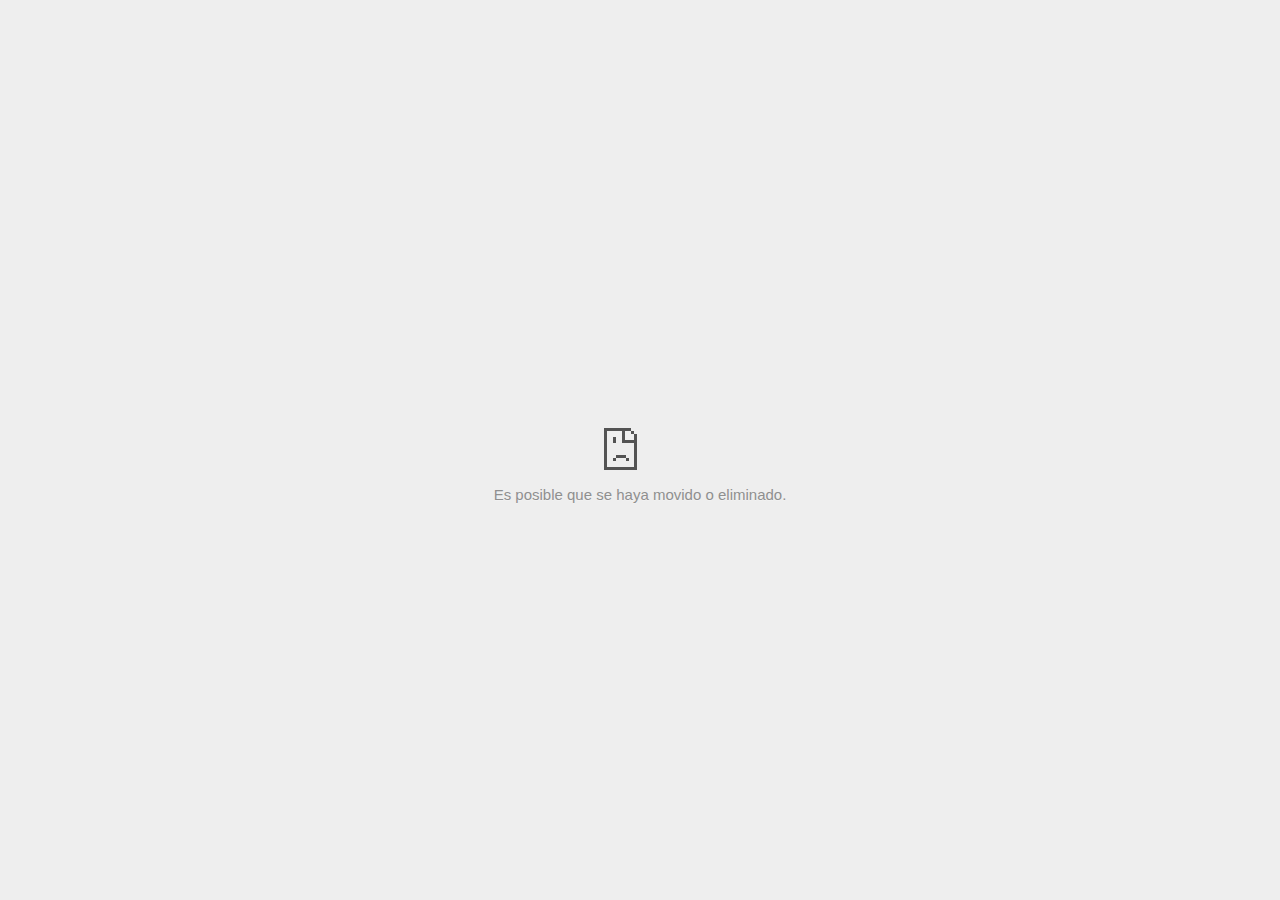
<file: electro_files/blank.html>
<!DOCTYPE html>
<!-- saved from url=(0028)data:text/html,chromewebdata -->
<html i18n-values="dir:textdirection;lang:language" subframe="" dir="ltr" lang="es" i18n-processed=""><head><meta http-equiv="Content-Type" content="text/html; charset=UTF-8">
  
  <meta name="viewport" content="width=device-width, initial-scale=1.0,
                                 maximum-scale=1.0, user-scalable=no">
  <title i18n-content="title">file:///C:/wcsstore/dojo15/dojo/resources/blank.html</title>
  <style>/* Copyright 2014 The Chromium Authors. All rights reserved.
   Use of this source code is governed by a BSD-style license that can be
   found in the LICENSE file. */

a {
  color: #585858;
}

.bad-clock .icon {
  background-image: -webkit-image-set(
      url([data-uri]) 1x,
      url([data-uri]) 2x);
}

body {
  background-color: #f7f7f7;
  color: #646464;
}

body.safe-browsing {
  background-color: rgb(206, 52, 38);
  color: white;
}

button {
  -webkit-user-select: none;
  background: rgb(66, 133, 244);
  border: 0;
  border-radius: 2px;
  box-sizing: border-box;
  color: #fff;
  cursor: pointer;
  float: right;
  font-size: .875em;
  margin: 0;
  padding: 10px 24px;
  transition: box-shadow 200ms cubic-bezier(0.4, 0, 0.2, 1);
}

[dir='rtl'] button {
  float: left;
}

button:active {
  background: rgb(50, 102, 213);
  outline: 0;
}

button:hover {
  box-shadow: 0 1px 3px rgba(0, 0, 0, .50);
}

#debugging {
  display: inline;
  overflow: auto;
}

.debugging-content {
  line-height: 1em;
  margin-bottom: 0;
  margin-top: 1em;
}

.debugging-content-fixed-width {
  display: block;
  font-family: monospace;
  font-size: 1.2em;
  margin-top: 0.5em;
}

.debugging-title {
  font-weight: bold;
}

#details {
  color: #696969;
  margin: 45px 0 50px;
}

#details p:not(:first-of-type) {
  margin-top: 20px;
}

#details-button {
  background: inherit;
  border: 0;
  float: none;
  margin: 0;
  padding: 10px 0;
  text-transform: uppercase;
}

#details-button:hover {
  box-shadow: inherit;
  text-decoration: underline;
}

.error-code {
  color: #646464;
  display: inline;
  font-size: .86667em;
  margin-top: 15px;
  opacity: 1;
  text-transform: uppercase;
}

#error-debugging-info {
  font-size: 0.8em;
}

h1 {
  color: #333;
  font-size: 1.6em;
  font-weight: normal;
  line-height: 1.25em;
  margin-bottom: 16px;
}

h2 {
  font-size: 1.2em;
  font-weight: normal;
}

.hidden {
  display: none;
}

html {
  -webkit-text-size-adjust: 100%;
  font-size: 125%;
}

.icon {
  background-repeat: no-repeat;
  background-size: 100%;
  height: 72px;
  margin: 0 0 40px;
  width: 72px;
}

input[type=checkbox] {
  opacity: 0;
}

input[type=checkbox]:focus ~ .checkbox {
  outline: -webkit-focus-ring-color auto 5px;
}

.interstitial-wrapper {
  box-sizing: border-box;
  font-size: 1em;
  line-height: 1.6em;
  margin: 100px auto 0;
  max-width: 600px;
  width: 100%;
}

#main-message > p {
  display: inline;
}

#extended-reporting-opt-in {
  font-size: .875em;
  margin-top: 39px;
}

#extended-reporting-opt-in label {
  position: relative;
  display: flex;
  align-items: flex-start;
}

.nav-wrapper {
  margin-top: 51px;
}

.nav-wrapper::after {
  clear: both;
  content: '';
  display: table;
  width: 100%;
}

.safe-browsing :-webkit-any(
    a, #details, #details-button, h1, h2, p, .small-link) {
  color: white;
}

.safe-browsing button {
  background-color: rgba(255, 255, 255, .15);
}

.safe-browsing button:active {
  background-color: rgba(255, 255, 255, .25);
}

.safe-browsing button:hover {
  box-shadow: 0 2px 3px rgba(0, 0, 0, .5);
}

.safe-browsing .error-code {
  display: none;
}

.safe-browsing .icon {
  background-image: -webkit-image-set(
      url([data-uri]) 1x,
      url([data-uri]) 2x);
}

.small-link {
  color: #696969;
  font-size: .875em;
}

.ssl .icon {
  background-image: -webkit-image-set(
      url([data-uri]) 1x,
      url([data-uri]) 2x);
}

.captive-portal .icon {
  background-image: -webkit-image-set(
      url([data-uri]) 1x,
      url([data-uri]) 2x);
}

.checkboxes {
  flex: 0 0 24px;
}

.checkbox {
  background: transparent;
  border: 1px solid white;
  border-radius: 2px;
  display: block;
  height: 14px;
  left: 0;
  position: absolute;
  right: 0;
  top: 3px;
  width: 14px;
}

.checkbox::before {
  background: transparent;
  border: 2px solid white;
  border-right-width: 0;
  border-top-width: 0;
  content: '';
  height: 4px;
  left: 2px;
  opacity: 0;
  position: absolute;
  top: 3px;
  transform: rotate(-45deg);
  width: 9px;
}

.ssl-opt-in .checkbox {
  border-color: #696969;
}

.ssl-opt-in .checkbox::before {
  border-color: #696969;
}

input[type=checkbox]:checked ~ .checkbox::before {
  opacity: 1;
}

@media (max-width: 700px) {
  .interstitial-wrapper {
    padding: 0 10%;
  }

  #error-debugging-info {
    overflow: auto;
  }
}

@media (max-height: 600px) {
  .error-code {
    margin-top: 10px;
  }
}

@media (max-width: 420px) {
  button,
  [dir='rtl'] button,
  .small-link {
    float: none;
    font-size: .825em;
    font-weight: 400;
    margin: 0;
    text-transform: uppercase;
    width: 100%;
  }

  #details {
    margin: 20px 0 20px 0;
  }

  #details p:not(:first-of-type) {
    margin-top: 10px;
  }

  #details-button {
    display: block;
    margin-top: 20px;
    text-align: center;
    width: 100%;
  }

  .interstitial-wrapper {
    padding: 0 5%;
  }

  #extended-reporting-opt-in {
    margin-top: 24px;
  }

  .nav-wrapper {
    margin-top: 30px;
  }
}

/**
 * Mobile specific styling.
 * Navigation buttons are anchored to the bottom of the screen.
 * Details message replaces the top content in its own scrollable area.
 */

@media (max-width: 420px) and (max-height: 736px) and (orientation: portrait) {
  #details-button {
    border: 0;
    margin: 8px 0 0;
  }

  .secondary-button {
    -webkit-margin-end: 0;
    margin-top: 16px;
  }
}

/* Fixed nav. */
@media (min-width: 240px) and (max-width: 420px) and
       (min-height: 401px) and (max-height: 736px) and (orientation:portrait),
       (min-width: 421px) and (max-width: 736px) and (min-height: 240px) and
       (max-height: 420px) and (orientation:landscape) {
  body .nav-wrapper {
    background: #f7f7f7;
    bottom: 0;
    box-shadow: 0 -22px 40px rgb(247, 247, 247);
    left: 0;
    margin: 0;
    max-width: 736px;
    padding-left: 24px;
    padding-right: 24px;
    position: fixed;
    z-index: 2;
  }

  body.safe-browsing .nav-wrapper {
    background: rgb(206, 52, 38);
    box-shadow: 0 -22px 40px rgb(206, 52, 38);
  }

  .interstitial-wrapper {
    max-width: 736px;
  }

  #details,
  #main-content {
    padding-bottom: 40px;
  }
}

@media (max-width: 420px) and (max-height: 736px) and (orientation: portrait),
       (max-width: 736px) and (max-height: 420px) and (orientation: landscape) {
  body {
    margin: 0 auto;
  }

  button,
  [dir='rtl'] button,
  button.small-link {
    font-family: Roboto-Regular,Helvetica;
    font-size: .933em;
    font-weight: 600;
    margin: 6px 0;
    text-transform: uppercase;
    transform: translatez(0);
  }

  .nav-wrapper {
    box-sizing: border-box;
    padding-bottom: 8px;
    width: 100%;
  }

  .error-code {
    margin-top: 0;
  }

  #details {
    box-sizing: border-box;
    height: auto;
    margin: 0;
    opacity: 1;
    transition: opacity 250ms cubic-bezier(0.4, 0, 0.2, 1);
  }

  #details.hidden,
  #main-content.hidden {
    display: block;
    height: 0;
    opacity: 0;
    overflow: hidden;
    transition: none;
  }

  #details-button {
    padding-bottom: 16px;
    padding-top: 16px;
  }

  h1 {
    font-size: 1.5em;
    margin-bottom: 8px;
  }

  .icon {
    margin-bottom: 12px;
  }

  .interstitial-wrapper {
    box-sizing: border-box;
    margin: 24px auto 12px;
    padding: 0 24px;
    position: relative;
  }

  .interstitial-wrapper p {
    font-size: .95em;
    line-height: 1.61em;
    margin-top: 8px;
  }

  #main-content {
    margin: 0;
    transition: opacity 100ms cubic-bezier(0.4, 0, 0.2, 1);
  }

  .small-link {
    border: 0;
  }

  .suggested-left > #control-buttons,
  .suggested-right > #control-buttons {
    float: none;
    margin: 0;
  }
}

@media (min-height: 400px) and (orientation:portrait) {
  .interstitial-wrapper {
    margin-bottom: 145px;
  }
}

@media (min-height: 299px) and (orientation:portrait) {
  .nav-wrapper {
    padding-bottom: 16px;
  }
}

@media (min-height: 405px) and (max-height: 736px) and
       (max-width: 420px) and (orientation:portrait) {
  .icon {
    margin-bottom: 24px;
  }

  .interstitial-wrapper {
    margin-top: 64px;
  }
}

@media (min-height: 480px) and (max-width: 420px) and
       (max-height: 736px) and (orientation: portrait),
       (min-height: 338px) and (max-height: 420px) and (max-width: 736px) and
       (orientation: landscape) {
  .icon {
    margin-bottom: 24px;
  }

  .nav-wrapper {
    padding-bottom: 24px;
  }
}

@media (min-height: 500px) and (max-width: 414px) and (orientation: portrait) {
  .interstitial-wrapper {
    margin-top: 96px;
  }
}

/* Phablet sizing */
@media (min-width: 375px) and (min-height: 641px) and (max-height: 736px) and
       (max-width: 414px) and (orientation: portrait) {
  button,
  [dir='rtl'] button,
  .small-link {
    font-size: 1em;
    padding-bottom: 12px;
    padding-top: 12px;
  }

  body:not(.offline) .icon {
    height: 80px;
    width: 80px;
  }

  #details-button {
    margin-top: 28px;
  }

  h1 {
    font-size: 1.7em;
  }

  .icon {
    margin-bottom: 28px;
  }

  .interstitial-wrapper {
    padding: 28px;
  }

  .interstitial-wrapper p {
    font-size: 1.05em;
  }

  .nav-wrapper {
    padding: 28px;
  }
}

@media (min-width: 420px) and (max-width: 736px) and
       (min-height: 240px) and (max-height: 298px) and
       (orientation:landscape) {
  body:not(.offline) .icon {
    height: 50px;
    width: 50px;
  }

  .icon {
    padding-top: 0;
  }

  .interstitial-wrapper {
    margin-top: 16px;
  }

  .nav-wrapper {
    padding: 0 24px 8px;
  }
}

@media (min-width: 420px) and (max-width: 736px) and
       (min-height: 240px) and (max-height: 420px) and
       (orientation:landscape) {
  #details-button {
    margin: 0;
  }

  .interstitial-wrapper {
    margin-bottom: 70px;
  }

  .nav-wrapper {
    margin-top: 0;
  }

  #extended-reporting-opt-in {
    margin-top: 0;
  }
}

/* Phablet landscape */
@media (min-width: 680px) and (max-height: 414px) {
  .interstitial-wrapper {
    margin: 24px auto;
  }

  .nav-wrapper {
    margin: 16px auto 0;
  }
}

@media (max-height: 240px) and (orientation: landscape),
       (max-height: 480px) and (orientation: portrait),
       (max-width: 419px) and (max-height: 323px) {
  body:not(.offline) .icon {
    height: 56px;
    width: 56px;
  }

  .icon {
    margin-bottom: 16px;
  }
}

/* Small mobile screens. No fixed nav. */
@media (max-height: 400px) and (orientation: portrait),
       (max-height: 239px) and (orientation: landscape),
       (max-width: 419px) and (max-height: 399px) {
  .interstitial-wrapper {
    display: flex;
    flex-direction: column;
    margin-bottom: 0;
  }

  #details {
    flex: 1 1 auto;
    order: 0;
  }

  #main-content {
    flex: 1 1 auto;
    order: 0;
  }

  .nav-wrapper {
    flex: 0 1 auto;
    margin-top: 8px;
    order: 1;
    padding-left: 0;
    padding-right: 0;
    position: relative;
    width: 100%;
  }
}

@media (max-width: 239px) and (orientation: portrait) {
  .nav-wrapper {
    padding-left: 0;
    padding-right: 0;
  }
}
</style>
  <style>/* Copyright 2013 The Chromium Authors. All rights reserved.
 * Use of this source code is governed by a BSD-style license that can be
 * found in the LICENSE file. */

/* Don't use the main frame div when the error is in a subframe. */
html[subframe] #main-frame-error {
  display: none;
}

/* Don't use the subframe error div when the error is in a main frame. */
html:not([subframe]) #sub-frame-error {
  display: none;
}

#diagnose-button {
  -webkit-margin-start: 0;
  float: none;
  margin-bottom: 10px;
  margin-top: 20px;
}

h1 {
  margin-top: 0;
  word-wrap: break-word;
}

h1 span {
  font-weight: 500;
}

h2 {
  color: #666;
  font-size: 1.2em;
  font-weight: normal;
  margin: 10px 0;
}

a {
  color: rgb(17, 85, 204);
  text-decoration: none;
}

.icon {
  -webkit-user-select: none;
  display: inline-block;
}

.icon-generic {
  /**
   * Can't access chrome://theme/IDR_ERROR_NETWORK_GENERIC from an untrusted
   * renderer process, so embed the resource manually.
   */
  content: -webkit-image-set(
      url([data-uri]) 1x,
      url([data-uri]) 2x);
}

.icon-offline {
  content: -webkit-image-set(
      url([data-uri]) 1x,
      url([data-uri]) 2x);
  position: relative;
}

.icon-disabled {
  content: -webkit-image-set(
      url([data-uri]) 1x,
      url([data-uri]) 2x);
  width: 112px;
}

.error-code {
  display: block;
  font-size: .8em;
}

#content-top {
  margin: 20px;
}

#help-box-inner {
  background-color: #f9f9f9;
  border-top: 1px solid #EEE;
  color: #444;
  padding: 20px;
  text-align: start;
}

.hidden {
  display: none;
}

#suggestion {
  margin-top: 15px;
}

#suggestions-list p {
  -webkit-margin-after: 0;
}

#suggestions-list ul {
  margin-top: 0;
}

.single-suggestion {
  list-style-type: none;
  padding-left: 0;
}

#short-suggestion {
  margin-top: 5px;
}

#sub-frame-error-details {

  color: #8F8F8F;

  /* Not done on mobile for performance reasons. */
  text-shadow: 0 1px 0 rgba(255,255,255,0.3);

}

[jscontent=hostName],
[jscontent=failedUrl] {
  overflow-wrap: break-word;
}

#search-container {
  /* Prevents a space between controls. */
  display: flex;
  margin-top: 20px;
}

#search-box {
  border: 1px solid #cdcdcd;
  flex-grow: 1;
  font-size: 1em;
  height: 26px;
  margin-right: 0;
  padding: 1px 9px;
}

#search-box:focus {
  border: 1px solid rgb(93, 154, 255);
  outline: none;
}

#search-button {
  border: none;
  border-bottom-left-radius: 0;
  border-top-left-radius: 0;
  box-shadow: none;
  display: flex;
  height: 30px;
  margin: 0;
  padding: 0;
  width: 60px;
}

#search-image {
  content:
      -webkit-image-set(
          url([data-uri]) 1x,
          url([data-uri]) 2x);
  margin: auto;
}

.secondary-button {
  -webkit-margin-end: 16px;
  background: #d9d9d9;
  color: #696969;
}

.snackbar {
  background: #323232;
  border-radius: 2px;
  bottom: 24px;
  box-sizing: border-box;
  color: #fff;
  font-size: .87em;
  left: 24px;
  max-width: 568px;
  min-width: 288px;
  opacity: 0;
  padding: 16px 24px 12px;
  position: fixed;
  transform: translateY(90px);
  will-change: opacity, transform;
  z-index: 999;
}

.snackbar-show {
  -webkit-animation:
    show-snackbar .25s cubic-bezier(0.0, 0.0, 0.2, 1) forwards,
    hide-snackbar .25s cubic-bezier(0.4, 0.0, 1, 1) forwards 5s;
}

@-webkit-keyframes show-snackbar {
  100% {
    opacity: 1;
    transform: translateY(0);
  }
}

@-webkit-keyframes hide-snackbar {
  0% {
    opacity: 1;
    transform: translateY(0);
  }
  100% {
    opacity: 0;
    transform: translateY(90px);
  }
}

.suggestions {
  margin-top: 18px;
}

.suggestion-header {
  font-weight: bold;
  margin-bottom: 4px;
}

.suggestion-body {
  color: #777;
}

/* Increase line height at higher resolutions. */
@media (min-width: 641px) and (min-height: 641px) {
  #help-box-inner {
    line-height: 18px;
  }
}

/* Decrease padding at low sizes. */
@media (max-width: 640px), (max-height: 640px) {
  h1 {
    margin: 0 0 15px;
  }
  #content-top {
    margin: 15px;
  }
  #help-box-inner {
    padding: 20px;
  }
  .suggestions {
    margin-top: 10px;
  }
  .suggestion-header {
    margin-bottom: 0;
  }
}

/* Don't allow overflow when in a subframe. */
html[subframe] body {
  overflow: hidden;
}

#sub-frame-error {
  -webkit-align-items: center;
  background-color: #DDD;
  display: -webkit-flex;
  -webkit-flex-flow: column;
  height: 100%;
  -webkit-justify-content: center;
  left: 0;
  position: absolute;
  text-align: center;
  top: 0;
  transition: background-color .2s ease-in-out;
  width: 100%;
}

#sub-frame-error:hover {
  background-color: #EEE;
}

#sub-frame-error .icon-generic {
  margin: 0 0 16px;
}

#sub-frame-error-details {
  margin: 0 10px;
  text-align: center;
  visibility: hidden;
}

/* Show details only when hovering. */
#sub-frame-error:hover #sub-frame-error-details {
  visibility: visible;
}

/* If the iframe is too small, always hide the error code. */
/* TODO(mmenke): See if overflow: no-display works better, once supported. */
@media (max-width: 200px), (max-height: 95px) {
  #sub-frame-error-details {
    display: none;
  }
}

/* Adjust icon for small embedded frames in apps. */
@media (max-height: 100px) {
  #sub-frame-error .icon-generic {
    height: auto;
    margin: 0;
    padding-top: 0;
    width: 25px;
  }
}

/* details-button is special; it's a <button> element that looks like a link. */
#details-button {
  box-shadow: none;
  min-width: 0;
}

/* Styles for platform dependent separation of controls and details button. */
.suggested-left > #control-buttons,
.suggested-left #stale-load-button,
.suggested-right > #details-button {
  float: left;
}

.suggested-right > #control-buttons,
.suggested-right #stale-load-button,
.suggested-left > #details-button {
  float: right;
}

.suggested-left .secondary-button {
  -webkit-margin-end: 0px;
  -webkit-margin-start: 16px;
}

#details-button.singular {
  float: none;
}

/* download-button shows both icon and text. */
#download-button {
  box-shadow: none;
  position: relative;
}

#download-button:before {
  -webkit-margin-end: 4px;
  background: -webkit-image-set(
      url([data-uri]) 1x,
      url([data-uri]) 2x)
    no-repeat;
  content: '';
  display: inline-block;
  width: 24px;
  height: 24px;
  vertical-align: middle;
}

#download-button:disabled {
  background: rgb(180, 206, 249);
  color: rgb(255, 255, 255);
}

#buttons::after {
  clear: both;
  content: '';
  display: block;
  width: 100%;
}

/* Offline page */
.offline {
  transition: -webkit-filter 1.5s cubic-bezier(0.65, 0.05, 0.36, 1),
              background-color 1.5s cubic-bezier(0.65, 0.05, 0.36, 1);
  will-change: -webkit-filter, background-color;
}

.offline #main-message > p {
  display: none;
}

.offline.inverted {
  -webkit-filter: invert(100%);
  background-color: #000;
}

.offline .interstitial-wrapper {
  color: #2b2b2b;
  font-size: 1em;
  line-height: 1.55;
  margin: 0 auto;
  max-width: 600px;
  padding-top: 100px;
  width: 100%;
}

.offline .runner-container {
  direction: ltr;
  height: 150px;
  max-width: 600px;
  overflow: hidden;
  position: absolute;
  top: 35px;
  width: 44px;
}

.offline .runner-canvas {
  height: 150px;
  max-width: 600px;
  opacity: 1;
  overflow: hidden;
  position: absolute;
  top: 0;
  z-index: 2;
}

.offline .controller {
  background: rgba(247,247,247, .1);
  height: 100vh;
  left: 0;
  position: absolute;
  top: 0;
  width: 100vw;
  z-index: 1;
}

#offline-resources {
  display: none;
}

@media (max-width: 420px) {
  .suggested-left > #control-buttons,
  .suggested-right > #control-buttons {
    float: none;
  }

  .snackbar {
    left: 0;
    bottom: 0;
    width: 100%;
    border-radius: 0;
  }
}

@media (max-height: 350px) {
  h1 {
    margin: 0 0 15px;
  }

  .icon-offline {
    margin: 0 0 10px;
  }

  .interstitial-wrapper {
    margin-top: 5%;
  }

  .nav-wrapper {
    margin-top: 30px;
  }
}

@media (min-width: 600px) and (max-width: 736px) and (orientation: landscape) {
  .offline .interstitial-wrapper {
    margin-left: 0;
    margin-right: 0;
  }
}

@media (min-width: 420px) and (max-width: 736px) and
       (min-height: 240px) and (max-height: 420px) and
       (orientation:landscape) {
  .interstitial-wrapper {
    margin-bottom: 100px;
  }
}

@media (min-height: 240px) and (orientation: landscape) {
  .offline .interstitial-wrapper {
    margin-bottom: 90px;
  }

  .icon-offline {
    margin-bottom: 20px;
  }
}

@media (max-height: 320px) and (orientation: landscape) {
  .icon-offline {
    margin-bottom: 0;
  }

  .offline .runner-container {
    top: 10px;
  }
}

@media (max-width: 240px) {
  button {
    padding-left: 12px;
    padding-right: 12px;
  }

  .interstitial-wrapper {
    overflow: inherit;
    padding: 0 8px;
  }
}

@media (max-width: 120px) {
  button {
    width: auto;
  }
}
</style>
  <script>// Copyright 2015 The Chromium Authors. All rights reserved.
// Use of this source code is governed by a BSD-style license that can be
// found in the LICENSE file.

var mobileNav = false;

/**
 * For small screen mobile the navigation buttons are moved
 * below the advanced text.
 */
function onResize() {
  var helpOuterBox = document.querySelector('#details');
  var mainContent = document.querySelector('#main-content');
  var mediaQuery = '(min-width: 240px) and (max-width: 420px) and ' +
      '(max-height: 736px) and (min-height: 401px) and ' +
      '(orientation: portrait), (max-width: 736px) and ' +
      '(max-height: 420px) and (min-height: 240px) and ' +
      '(min-width: 421px) and (orientation: landscape)';

  var detailsHidden = helpOuterBox.classList.contains('hidden');
  var runnerContainer = document.querySelector('.runner-container');

  // Check for change in nav status.
  if (mobileNav != window.matchMedia(mediaQuery).matches) {
    mobileNav = !mobileNav;

    // Handle showing the top content / details sections according to state.
    if (mobileNav) {
      mainContent.classList.toggle('hidden', !detailsHidden);
      helpOuterBox.classList.toggle('hidden', detailsHidden);
      if (runnerContainer) {
        runnerContainer.classList.toggle('hidden', !detailsHidden);
      }
    } else if (!detailsHidden) {
      // Non mobile nav with visible details.
      mainContent.classList.remove('hidden');
      helpOuterBox.classList.remove('hidden');
      if (runnerContainer) {
        runnerContainer.classList.remove('hidden');
      }
    }
  }
}

function setupMobileNav() {
  window.addEventListener('resize', onResize);
  onResize();
}

document.addEventListener('DOMContentLoaded', setupMobileNav);
</script>
  <script>// Copyright 2013 The Chromium Authors. All rights reserved.
// Use of this source code is governed by a BSD-style license that can be
// found in the LICENSE file.

function toggleHelpBox() {
  var helpBoxOuter = document.getElementById('details');
  helpBoxOuter.classList.toggle('hidden');
  var detailsButton = document.getElementById('details-button');
  if (helpBoxOuter.classList.contains('hidden'))
    detailsButton.innerText = detailsButton.detailsText;
  else
    detailsButton.innerText = detailsButton.hideDetailsText;

  // Details appears over the main content on small screens.
  if (mobileNav) {
    document.getElementById('main-content').classList.toggle('hidden');
    var runnerContainer = document.querySelector('.runner-container');
    if (runnerContainer) {
      runnerContainer.classList.toggle('hidden');
    }
  }
}

function diagnoseErrors() {
// 
    if (window.errorPageController)
      errorPageController.diagnoseErrorsButtonClick();
// 
// 
}

// Subframes use a different layout but the same html file.  This is to make it
// easier to support platforms that load the error page via different
// mechanisms (Currently just iOS).
if (window.top.location != window.location)
  document.documentElement.setAttribute('subframe', '');

// Re-renders the error page using |strings| as the dictionary of values.
// Used by NetErrorTabHelper to update DNS error pages with probe results.
function updateForDnsProbe(strings) {
  var context = new JsEvalContext(strings);
  jstProcess(context, document.getElementById('t'));
}

// Given the classList property of an element, adds an icon class to the list
// and removes the previously-
function updateIconClass(classList, newClass) {
  var oldClass;

  if (classList.hasOwnProperty('last_icon_class')) {
    oldClass = classList['last_icon_class'];
    if (oldClass == newClass)
      return;
  }

  classList.add(newClass);
  if (oldClass !== undefined)
    classList.remove(oldClass);

  classList['last_icon_class'] = newClass;

  if (newClass == 'icon-offline') {
    document.body.classList.add('offline');
    new Runner('.interstitial-wrapper');
  } else {
    document.body.classList.add('neterror');
  }
}

// Does a search using |baseSearchUrl| and the text in the search box.
function search(baseSearchUrl) {
  var searchTextNode = document.getElementById('search-box');
  document.location = baseSearchUrl + searchTextNode.value;
  return false;
}

// Use to track clicks on elements generated by the navigation correction
// service.  If |trackingId| is negative, the element does not come from the
// correction service.
function trackClick(trackingId) {
  // This can't be done with XHRs because XHRs are cancelled on navigation
  // start, and because these are cross-site requests.
  if (trackingId >= 0 && errorPageController)
    errorPageController.trackClick(trackingId);
}

// Called when an <a> tag generated by the navigation correction service is
// clicked.  Separate function from trackClick so the resources don't have to
// be updated if new data is added to jstdata.
function linkClicked(jstdata) {
  trackClick(jstdata.trackingId);
}

// Implements button clicks.  This function is needed during the transition
// between implementing these in trunk chromium and implementing them in
// iOS.
function reloadButtonClick(url) {
  if (window.errorPageController) {
    errorPageController.reloadButtonClick();
  } else {
    location = url;
  }
}

function showSavedCopyButtonClick() {
  if (window.errorPageController) {
    errorPageController.showSavedCopyButtonClick();
  }
}

function downloadButtonClick() {
  if (window.errorPageController) {
    errorPageController.downloadButtonClick();
    var downloadButton = document.getElementById('download-button');
    downloadButton.disabled = true;
    downloadButton.textContent = downloadButton.disabledText;
  }
}

function detailsButtonClick() {
  if (window.errorPageController)
    errorPageController.detailsButtonClick();
}

/**
 * Replace the reload button with the Google cached copy suggestion.
 */
function setUpCachedButton(buttonStrings) {
  var reloadButton = document.getElementById('reload-button');

  reloadButton.textContent = buttonStrings.msg;
  var url = buttonStrings.cacheUrl;
  var trackingId = buttonStrings.trackingId;
  reloadButton.onclick = function(e) {
    e.preventDefault();
    trackClick(trackingId);
    if (window.errorPageController) {
      errorPageController.trackCachedCopyButtonClick();
    }
    location = url;
  };
  reloadButton.style.display = '';
  document.getElementById('control-buttons').hidden = false;
}

var primaryControlOnLeft = true;
// 

function onDocumentLoad() {
  var controlButtonDiv = document.getElementById('control-buttons');
  var reloadButton = document.getElementById('reload-button');
  var detailsButton = document.getElementById('details-button');
  var showSavedCopyButton = document.getElementById('show-saved-copy-button');
  var downloadButton = document.getElementById('download-button');

  var reloadButtonVisible = loadTimeData.valueExists('reloadButton') &&
      loadTimeData.getValue('reloadButton').msg;
  var showSavedCopyButtonVisible =
      loadTimeData.valueExists('showSavedCopyButton') &&
      loadTimeData.getValue('showSavedCopyButton').msg;
  var downloadButtonVisible =
      loadTimeData.valueExists('downloadButton') &&
      loadTimeData.getValue('downloadButton').msg;

  var primaryButton, secondaryButton;
  if (showSavedCopyButton.primary) {
    primaryButton = showSavedCopyButton;
    secondaryButton = reloadButton;
  } else {
    primaryButton = reloadButton;
    secondaryButton = showSavedCopyButton;
  }

  // Sets up the proper button layout for the current platform.
  if (primaryControlOnLeft) {
    buttons.classList.add('suggested-left');
    controlButtonDiv.insertBefore(secondaryButton, primaryButton);
  } else {
    buttons.classList.add('suggested-right');
    controlButtonDiv.insertBefore(primaryButton, secondaryButton);
  }

  // Check for Google cached copy suggestion.
  if (loadTimeData.valueExists('cacheButton')) {
    setUpCachedButton(loadTimeData.getValue('cacheButton'));
  }

  if (reloadButton.style.display == 'none' &&
      showSavedCopyButton.style.display == 'none' &&
      downloadButton.style.display == 'none') {
    detailsButton.classList.add('singular');
  }

  // Show control buttons.
  if (reloadButtonVisible || showSavedCopyButtonVisible ||
      downloadButtonVisible) {
    controlButtonDiv.hidden = false;

    // Set the secondary button state in the cases of two call to actions.
    if ((reloadButtonVisible || downloadButtonVisible) &&
        showSavedCopyButtonVisible) {
      secondaryButton.classList.add('secondary-button');
    }
  }
}

document.addEventListener('DOMContentLoaded', onDocumentLoad);
</script>
  <script>// Copyright (c) 2014 The Chromium Authors. All rights reserved.
// Use of this source code is governed by a BSD-style license that can be
// found in the LICENSE file.
(function() {
'use strict';
/**
 * T-Rex runner.
 * @param {string} outerContainerId Outer containing element id.
 * @param {Object} opt_config
 * @constructor
 * @export
 */
function Runner(outerContainerId, opt_config) {
  // Singleton
  if (Runner.instance_) {
    return Runner.instance_;
  }
  Runner.instance_ = this;

  this.outerContainerEl = document.querySelector(outerContainerId);
  this.containerEl = null;
  this.snackbarEl = null;

  this.config = opt_config || Runner.config;

  this.dimensions = Runner.defaultDimensions;

  this.canvas = null;
  this.canvasCtx = null;

  this.tRex = null;

  this.distanceMeter = null;
  this.distanceRan = 0;

  this.highestScore = 0;

  this.time = 0;
  this.runningTime = 0;
  this.msPerFrame = 1000 / FPS;
  this.currentSpeed = this.config.SPEED;

  this.obstacles = [];

  this.activated = false; // Whether the easter egg has been activated.
  this.playing = false; // Whether the game is currently in play state.
  this.crashed = false;
  this.paused = false;
  this.inverted = false;
  this.invertTimer = 0;
  this.resizeTimerId_ = null;

  this.playCount = 0;

  // Sound FX.
  this.audioBuffer = null;
  this.soundFx = {};

  // Global web audio context for playing sounds.
  this.audioContext = null;

  // Images.
  this.images = {};
  this.imagesLoaded = 0;

  if (this.isDisabled()) {
    this.setupDisabledRunner();
  } else {
    this.loadImages();
  }
}
window['Runner'] = Runner;


/**
 * Default game width.
 * @const
 */
var DEFAULT_WIDTH = 600;

/**
 * Frames per second.
 * @const
 */
var FPS = 60;

/** @const */
var IS_HIDPI = window.devicePixelRatio > 1;

/** @const */
var IS_IOS = /iPad|iPhone|iPod/.test(window.navigator.platform);

/** @const */
var IS_MOBILE = /Android/.test(window.navigator.userAgent) || IS_IOS;

/** @const */
var IS_TOUCH_ENABLED = 'ontouchstart' in window;

/**
 * Default game configuration.
 * @enum {number}
 */
Runner.config = {
  ACCELERATION: 0.001,
  BG_CLOUD_SPEED: 0.2,
  BOTTOM_PAD: 10,
  CLEAR_TIME: 3000,
  CLOUD_FREQUENCY: 0.5,
  GAMEOVER_CLEAR_TIME: 750,
  GAP_COEFFICIENT: 0.6,
  GRAVITY: 0.6,
  INITIAL_JUMP_VELOCITY: 12,
  INVERT_FADE_DURATION: 12000,
  INVERT_DISTANCE: 700,
  MAX_BLINK_COUNT: 3,
  MAX_CLOUDS: 6,
  MAX_OBSTACLE_LENGTH: 3,
  MAX_OBSTACLE_DUPLICATION: 2,
  MAX_SPEED: 13,
  MIN_JUMP_HEIGHT: 35,
  MOBILE_SPEED_COEFFICIENT: 1.2,
  RESOURCE_TEMPLATE_ID: 'audio-resources',
  SPEED: 6,
  SPEED_DROP_COEFFICIENT: 3
};


/**
 * Default dimensions.
 * @enum {string}
 */
Runner.defaultDimensions = {
  WIDTH: DEFAULT_WIDTH,
  HEIGHT: 150
};


/**
 * CSS class names.
 * @enum {string}
 */
Runner.classes = {
  CANVAS: 'runner-canvas',
  CONTAINER: 'runner-container',
  CRASHED: 'crashed',
  ICON: 'icon-offline',
  INVERTED: 'inverted',
  SNACKBAR: 'snackbar',
  SNACKBAR_SHOW: 'snackbar-show',
  TOUCH_CONTROLLER: 'controller'
};


/**
 * Sprite definition layout of the spritesheet.
 * @enum {Object}
 */
Runner.spriteDefinition = {
  LDPI: {
    CACTUS_LARGE: {x: 332, y: 2},
    CACTUS_SMALL: {x: 228, y: 2},
    CLOUD: {x: 86, y: 2},
    HORIZON: {x: 2, y: 54},
    MOON: {x: 484, y: 2},
    PTERODACTYL: {x: 134, y: 2},
    RESTART: {x: 2, y: 2},
    TEXT_SPRITE: {x: 655, y: 2},
    TREX: {x: 848, y: 2},
    STAR: {x: 645, y: 2}
  },
  HDPI: {
    CACTUS_LARGE: {x: 652, y: 2},
    CACTUS_SMALL: {x: 446, y: 2},
    CLOUD: {x: 166, y: 2},
    HORIZON: {x: 2, y: 104},
    MOON: {x: 954, y: 2},
    PTERODACTYL: {x: 260, y: 2},
    RESTART: {x: 2, y: 2},
    TEXT_SPRITE: {x: 1294, y: 2},
    TREX: {x: 1678, y: 2},
    STAR: {x: 1276, y: 2}
  }
};


/**
 * Sound FX. Reference to the ID of the audio tag on interstitial page.
 * @enum {string}
 */
Runner.sounds = {
  BUTTON_PRESS: 'offline-sound-press',
  HIT: 'offline-sound-hit',
  SCORE: 'offline-sound-reached'
};


/**
 * Key code mapping.
 * @enum {Object}
 */
Runner.keycodes = {
  JUMP: {'38': 1, '32': 1},  // Up, spacebar
  DUCK: {'40': 1},  // Down
  RESTART: {'13': 1}  // Enter
};


/**
 * Runner event names.
 * @enum {string}
 */
Runner.events = {
  ANIM_END: 'webkitAnimationEnd',
  CLICK: 'click',
  KEYDOWN: 'keydown',
  KEYUP: 'keyup',
  MOUSEDOWN: 'mousedown',
  MOUSEUP: 'mouseup',
  RESIZE: 'resize',
  TOUCHEND: 'touchend',
  TOUCHSTART: 'touchstart',
  VISIBILITY: 'visibilitychange',
  BLUR: 'blur',
  FOCUS: 'focus',
  LOAD: 'load'
};


Runner.prototype = {
  /**
   * Whether the easter egg has been disabled. CrOS enterprise enrolled devices.
   * @return {boolean}
   */
  isDisabled: function() {
    return loadTimeData && loadTimeData.valueExists('disabledEasterEgg');
  },

  /**
   * For disabled instances, set up a snackbar with the disabled message.
   */
  setupDisabledRunner: function() {
    this.containerEl = document.createElement('div');
    this.containerEl.className = Runner.classes.SNACKBAR;
    this.containerEl.textContent = loadTimeData.getValue('disabledEasterEgg');
    this.outerContainerEl.appendChild(this.containerEl);

    // Show notification when the activation key is pressed.
    document.addEventListener(Runner.events.KEYDOWN, function(e) {
      if (Runner.keycodes.JUMP[e.keyCode]) {
        this.containerEl.classList.add(Runner.classes.SNACKBAR_SHOW);
        document.querySelector('.icon').classList.add('icon-disabled');
      }
    }.bind(this));
  },

  /**
   * Setting individual settings for debugging.
   * @param {string} setting
   * @param {*} value
   */
  updateConfigSetting: function(setting, value) {
    if (setting in this.config && value != undefined) {
      this.config[setting] = value;

      switch (setting) {
        case 'GRAVITY':
        case 'MIN_JUMP_HEIGHT':
        case 'SPEED_DROP_COEFFICIENT':
          this.tRex.config[setting] = value;
          break;
        case 'INITIAL_JUMP_VELOCITY':
          this.tRex.setJumpVelocity(value);
          break;
        case 'SPEED':
          this.setSpeed(value);
          break;
      }
    }
  },

  /**
   * Cache the appropriate image sprite from the page and get the sprite sheet
   * definition.
   */
  loadImages: function() {
    if (IS_HIDPI) {
      Runner.imageSprite = document.getElementById('offline-resources-2x');
      this.spriteDef = Runner.spriteDefinition.HDPI;
    } else {
      Runner.imageSprite = document.getElementById('offline-resources-1x');
      this.spriteDef = Runner.spriteDefinition.LDPI;
    }

    if (Runner.imageSprite.complete) {
      this.init();
    } else {
      // If the images are not yet loaded, add a listener.
      Runner.imageSprite.addEventListener(Runner.events.LOAD,
          this.init.bind(this));
    }
  },

  /**
   * Load and decode base 64 encoded sounds.
   */
  loadSounds: function() {
    if (!IS_IOS) {
      this.audioContext = new AudioContext();

      var resourceTemplate =
          document.getElementById(this.config.RESOURCE_TEMPLATE_ID).content;

      for (var sound in Runner.sounds) {
        var soundSrc =
            resourceTemplate.getElementById(Runner.sounds[sound]).src;
        soundSrc = soundSrc.substr(soundSrc.indexOf(',') + 1);
        var buffer = decodeBase64ToArrayBuffer(soundSrc);

        // Async, so no guarantee of order in array.
        this.audioContext.decodeAudioData(buffer, function(index, audioData) {
            this.soundFx[index] = audioData;
          }.bind(this, sound));
      }
    }
  },

  /**
   * Sets the game speed. Adjust the speed accordingly if on a smaller screen.
   * @param {number} opt_speed
   */
  setSpeed: function(opt_speed) {
    var speed = opt_speed || this.currentSpeed;

    // Reduce the speed on smaller mobile screens.
    if (this.dimensions.WIDTH < DEFAULT_WIDTH) {
      var mobileSpeed = speed * this.dimensions.WIDTH / DEFAULT_WIDTH *
          this.config.MOBILE_SPEED_COEFFICIENT;
      this.currentSpeed = mobileSpeed > speed ? speed : mobileSpeed;
    } else if (opt_speed) {
      this.currentSpeed = opt_speed;
    }
  },

  /**
   * Game initialiser.
   */
  init: function() {
    // Hide the static icon.
    document.querySelector('.' + Runner.classes.ICON).style.visibility =
        'hidden';

    this.adjustDimensions();
    this.setSpeed();

    this.containerEl = document.createElement('div');
    this.containerEl.className = Runner.classes.CONTAINER;

    // Player canvas container.
    this.canvas = createCanvas(this.containerEl, this.dimensions.WIDTH,
        this.dimensions.HEIGHT, Runner.classes.PLAYER);

    this.canvasCtx = this.canvas.getContext('2d');
    this.canvasCtx.fillStyle = '#f7f7f7';
    this.canvasCtx.fill();
    Runner.updateCanvasScaling(this.canvas);

    // Horizon contains clouds, obstacles and the ground.
    this.horizon = new Horizon(this.canvas, this.spriteDef, this.dimensions,
        this.config.GAP_COEFFICIENT);

    // Distance meter
    this.distanceMeter = new DistanceMeter(this.canvas,
          this.spriteDef.TEXT_SPRITE, this.dimensions.WIDTH);

    // Draw t-rex
    this.tRex = new Trex(this.canvas, this.spriteDef.TREX);

    this.outerContainerEl.appendChild(this.containerEl);

    if (IS_MOBILE) {
      this.createTouchController();
    }

    this.startListening();
    this.update();

    window.addEventListener(Runner.events.RESIZE,
        this.debounceResize.bind(this));
  },

  /**
   * Create the touch controller. A div that covers whole screen.
   */
  createTouchController: function() {
    this.touchController = document.createElement('div');
    this.touchController.className = Runner.classes.TOUCH_CONTROLLER;
  },

  /**
   * Debounce the resize event.
   */
  debounceResize: function() {
    if (!this.resizeTimerId_) {
      this.resizeTimerId_ =
          setInterval(this.adjustDimensions.bind(this), 250);
    }
  },

  /**
   * Adjust game space dimensions on resize.
   */
  adjustDimensions: function() {
    clearInterval(this.resizeTimerId_);
    this.resizeTimerId_ = null;

    var boxStyles = window.getComputedStyle(this.outerContainerEl);
    var padding = Number(boxStyles.paddingLeft.substr(0,
        boxStyles.paddingLeft.length - 2));

    this.dimensions.WIDTH = this.outerContainerEl.offsetWidth - padding * 2;

    // Redraw the elements back onto the canvas.
    if (this.canvas) {
      this.canvas.width = this.dimensions.WIDTH;
      this.canvas.height = this.dimensions.HEIGHT;

      Runner.updateCanvasScaling(this.canvas);

      this.distanceMeter.calcXPos(this.dimensions.WIDTH);
      this.clearCanvas();
      this.horizon.update(0, 0, true);
      this.tRex.update(0);

      // Outer container and distance meter.
      if (this.playing || this.crashed || this.paused) {
        this.containerEl.style.width = this.dimensions.WIDTH + 'px';
        this.containerEl.style.height = this.dimensions.HEIGHT + 'px';
        this.distanceMeter.update(0, Math.ceil(this.distanceRan));
        this.stop();
      } else {
        this.tRex.draw(0, 0);
      }

      // Game over panel.
      if (this.crashed && this.gameOverPanel) {
        this.gameOverPanel.updateDimensions(this.dimensions.WIDTH);
        this.gameOverPanel.draw();
      }
    }
  },

  /**
   * Play the game intro.
   * Canvas container width expands out to the full width.
   */
  playIntro: function() {
    if (!this.activated && !this.crashed) {
      this.playingIntro = true;
      this.tRex.playingIntro = true;

      // CSS animation definition.
      var keyframes = '@-webkit-keyframes intro { ' +
            'from { width:' + Trex.config.WIDTH + 'px }' +
            'to { width: ' + this.dimensions.WIDTH + 'px }' +
          '}';
      document.styleSheets[0].insertRule(keyframes, 0);

      this.containerEl.addEventListener(Runner.events.ANIM_END,
          this.startGame.bind(this));

      this.containerEl.style.webkitAnimation = 'intro .4s ease-out 1 both';
      this.containerEl.style.width = this.dimensions.WIDTH + 'px';

      if (this.touchController) {
        this.outerContainerEl.appendChild(this.touchController);
      }
      this.playing = true;
      this.activated = true;
    } else if (this.crashed) {
      this.restart();
    }
  },


  /**
   * Update the game status to started.
   */
  startGame: function() {
    this.runningTime = 0;
    this.playingIntro = false;
    this.tRex.playingIntro = false;
    this.containerEl.style.webkitAnimation = '';
    this.playCount++;

    // Handle tabbing off the page. Pause the current game.
    document.addEventListener(Runner.events.VISIBILITY,
          this.onVisibilityChange.bind(this));

    window.addEventListener(Runner.events.BLUR,
          this.onVisibilityChange.bind(this));

    window.addEventListener(Runner.events.FOCUS,
          this.onVisibilityChange.bind(this));
  },

  clearCanvas: function() {
    this.canvasCtx.clearRect(0, 0, this.dimensions.WIDTH,
        this.dimensions.HEIGHT);
  },

  /**
   * Update the game frame and schedules the next one.
   */
  update: function() {
    this.updatePending = false;

    var now = getTimeStamp();
    var deltaTime = now - (this.time || now);
    this.time = now;

    if (this.playing) {
      this.clearCanvas();

      if (this.tRex.jumping) {
        this.tRex.updateJump(deltaTime);
      }

      this.runningTime += deltaTime;
      var hasObstacles = this.runningTime > this.config.CLEAR_TIME;

      // First jump triggers the intro.
      if (this.tRex.jumpCount == 1 && !this.playingIntro) {
        this.playIntro();
      }

      // The horizon doesn't move until the intro is over.
      if (this.playingIntro) {
        this.horizon.update(0, this.currentSpeed, hasObstacles);
      } else {
        deltaTime = !this.activated ? 0 : deltaTime;
        this.horizon.update(deltaTime, this.currentSpeed, hasObstacles,
            this.inverted);
      }

      // Check for collisions.
      var collision = hasObstacles &&
          checkForCollision(this.horizon.obstacles[0], this.tRex);

      if (!collision) {
        this.distanceRan += this.currentSpeed * deltaTime / this.msPerFrame;

        if (this.currentSpeed < this.config.MAX_SPEED) {
          this.currentSpeed += this.config.ACCELERATION;
        }
      } else {
        this.gameOver();
      }

      var playAchievementSound = this.distanceMeter.update(deltaTime,
          Math.ceil(this.distanceRan));

      if (playAchievementSound) {
        this.playSound(this.soundFx.SCORE);
      }

      // Night mode.
      if (this.invertTimer > this.config.INVERT_FADE_DURATION) {
        this.invertTimer = 0;
        this.invertTrigger = false;
        this.invert();
      } else if (this.invertTimer) {
        this.invertTimer += deltaTime;
      } else {
        var actualDistance =
            this.distanceMeter.getActualDistance(Math.ceil(this.distanceRan));

        if (actualDistance > 0) {
          this.invertTrigger = !(actualDistance %
              this.config.INVERT_DISTANCE);

          if (this.invertTrigger && this.invertTimer === 0) {
            this.invertTimer += deltaTime;
            this.invert();
          }
        }
      }
    }

    if (this.playing || (!this.activated &&
        this.tRex.blinkCount < Runner.config.MAX_BLINK_COUNT)) {
      this.tRex.update(deltaTime);
      this.scheduleNextUpdate();
    }
  },

  /**
   * Event handler.
   */
  handleEvent: function(e) {
    return (function(evtType, events) {
      switch (evtType) {
        case events.KEYDOWN:
        case events.TOUCHSTART:
        case events.MOUSEDOWN:
          this.onKeyDown(e);
          break;
        case events.KEYUP:
        case events.TOUCHEND:
        case events.MOUSEUP:
          this.onKeyUp(e);
          break;
      }
    }.bind(this))(e.type, Runner.events);
  },

  /**
   * Bind relevant key / mouse / touch listeners.
   */
  startListening: function() {
    // Keys.
    document.addEventListener(Runner.events.KEYDOWN, this);
    document.addEventListener(Runner.events.KEYUP, this);

    if (IS_MOBILE) {
      // Mobile only touch devices.
      this.touchController.addEventListener(Runner.events.TOUCHSTART, this);
      this.touchController.addEventListener(Runner.events.TOUCHEND, this);
      this.containerEl.addEventListener(Runner.events.TOUCHSTART, this);
    } else {
      // Mouse.
      document.addEventListener(Runner.events.MOUSEDOWN, this);
      document.addEventListener(Runner.events.MOUSEUP, this);
    }
  },

  /**
   * Remove all listeners.
   */
  stopListening: function() {
    document.removeEventListener(Runner.events.KEYDOWN, this);
    document.removeEventListener(Runner.events.KEYUP, this);

    if (IS_MOBILE) {
      this.touchController.removeEventListener(Runner.events.TOUCHSTART, this);
      this.touchController.removeEventListener(Runner.events.TOUCHEND, this);
      this.containerEl.removeEventListener(Runner.events.TOUCHSTART, this);
    } else {
      document.removeEventListener(Runner.events.MOUSEDOWN, this);
      document.removeEventListener(Runner.events.MOUSEUP, this);
    }
  },

  /**
   * Process keydown.
   * @param {Event} e
   */
  onKeyDown: function(e) {
    // Prevent native page scrolling whilst tapping on mobile.
    if (IS_MOBILE && this.playing) {
      e.preventDefault();
    }

    if (!this.crashed && !this.paused) {
      if (Runner.keycodes.JUMP[e.keyCode] ||
          e.type == Runner.events.TOUCHSTART) {
        e.preventDefault();
        // Starting the game for the first time.
        if (!this.playing) {
          this.loadSounds();
          this.playing = true;
          this.update();
          if (window.errorPageController) {
            errorPageController.trackEasterEgg();
          }
        }
        // Start jump.
        if (!this.tRex.jumping && !this.tRex.ducking) {
          this.playSound(this.soundFx.BUTTON_PRESS);
          this.tRex.startJump(this.currentSpeed);
        }
      } else if (this.playing && Runner.keycodes.DUCK[e.keyCode]) {
        e.preventDefault();
        if (this.tRex.jumping) {
          // Speed drop, activated only when jump key is not pressed.
          this.tRex.setSpeedDrop();
        } else if (!this.tRex.jumping && !this.tRex.ducking) {
          // Duck.
          this.tRex.setDuck(true);
        }
      }
    } else if (this.crashed && e.type == Runner.events.TOUCHSTART &&
        e.currentTarget == this.containerEl) {
      this.restart();
    }
  },


  /**
   * Process key up.
   * @param {Event} e
   */
  onKeyUp: function(e) {
    var keyCode = String(e.keyCode);
    var isjumpKey = Runner.keycodes.JUMP[keyCode] ||
       e.type == Runner.events.TOUCHEND ||
       e.type == Runner.events.MOUSEDOWN;

    if (this.isRunning() && isjumpKey) {
      this.tRex.endJump();
    } else if (Runner.keycodes.DUCK[keyCode]) {
      this.tRex.speedDrop = false;
      this.tRex.setDuck(false);
    } else if (this.crashed) {
      // Check that enough time has elapsed before allowing jump key to restart.
      var deltaTime = getTimeStamp() - this.time;

      if (Runner.keycodes.RESTART[keyCode] || this.isLeftClickOnCanvas(e) ||
          (deltaTime >= this.config.GAMEOVER_CLEAR_TIME &&
          Runner.keycodes.JUMP[keyCode])) {
        this.restart();
      }
    } else if (this.paused && isjumpKey) {
      // Reset the jump state
      this.tRex.reset();
      this.play();
    }
  },

  /**
   * Returns whether the event was a left click on canvas.
   * On Windows right click is registered as a click.
   * @param {Event} e
   * @return {boolean}
   */
  isLeftClickOnCanvas: function(e) {
    return e.button != null && e.button < 2 &&
        e.type == Runner.events.MOUSEUP && e.target == this.canvas;
  },

  /**
   * RequestAnimationFrame wrapper.
   */
  scheduleNextUpdate: function() {
    if (!this.updatePending) {
      this.updatePending = true;
      this.raqId = requestAnimationFrame(this.update.bind(this));
    }
  },

  /**
   * Whether the game is running.
   * @return {boolean}
   */
  isRunning: function() {
    return !!this.raqId;
  },

  /**
   * Game over state.
   */
  gameOver: function() {
    this.playSound(this.soundFx.HIT);
    vibrate(200);

    this.stop();
    this.crashed = true;
    this.distanceMeter.acheivement = false;

    this.tRex.update(100, Trex.status.CRASHED);

    // Game over panel.
    if (!this.gameOverPanel) {
      this.gameOverPanel = new GameOverPanel(this.canvas,
          this.spriteDef.TEXT_SPRITE, this.spriteDef.RESTART,
          this.dimensions);
    } else {
      this.gameOverPanel.draw();
    }

    // Update the high score.
    if (this.distanceRan > this.highestScore) {
      this.highestScore = Math.ceil(this.distanceRan);
      this.distanceMeter.setHighScore(this.highestScore);
    }

    // Reset the time clock.
    this.time = getTimeStamp();
  },

  stop: function() {
    this.playing = false;
    this.paused = true;
    cancelAnimationFrame(this.raqId);
    this.raqId = 0;
  },

  play: function() {
    if (!this.crashed) {
      this.playing = true;
      this.paused = false;
      this.tRex.update(0, Trex.status.RUNNING);
      this.time = getTimeStamp();
      this.update();
    }
  },

  restart: function() {
    if (!this.raqId) {
      this.playCount++;
      this.runningTime = 0;
      this.playing = true;
      this.paused = false;
      this.crashed = false;
      this.distanceRan = 0;
      this.setSpeed(this.config.SPEED);
      this.time = getTimeStamp();
      this.containerEl.classList.remove(Runner.classes.CRASHED);
      this.clearCanvas();
      this.distanceMeter.reset(this.highestScore);
      this.horizon.reset();
      this.tRex.reset();
      this.playSound(this.soundFx.BUTTON_PRESS);
      this.invert(true);
      this.update();
    }
  },

  /**
   * Pause the game if the tab is not in focus.
   */
  onVisibilityChange: function(e) {
    if (document.hidden || document.webkitHidden || e.type == 'blur' ||
      document.visibilityState != 'visible') {
      this.stop();
    } else if (!this.crashed) {
      this.tRex.reset();
      this.play();
    }
  },

  /**
   * Play a sound.
   * @param {SoundBuffer} soundBuffer
   */
  playSound: function(soundBuffer) {
    if (soundBuffer) {
      var sourceNode = this.audioContext.createBufferSource();
      sourceNode.buffer = soundBuffer;
      sourceNode.connect(this.audioContext.destination);
      sourceNode.start(0);
    }
  },

  /**
   * Inverts the current page / canvas colors.
   * @param {boolean} Whether to reset colors.
   */
  invert: function(reset) {
    if (reset) {
      document.body.classList.toggle(Runner.classes.INVERTED, false);
      this.invertTimer = 0;
      this.inverted = false;
    } else {
      this.inverted = document.body.classList.toggle(Runner.classes.INVERTED,
          this.invertTrigger);
    }
  }
};


/**
 * Updates the canvas size taking into
 * account the backing store pixel ratio and
 * the device pixel ratio.
 *
 * See article by Paul Lewis:
 * http://www.html5rocks.com/en/tutorials/canvas/hidpi/
 *
 * @param {HTMLCanvasElement} canvas
 * @param {number} opt_width
 * @param {number} opt_height
 * @return {boolean} Whether the canvas was scaled.
 */
Runner.updateCanvasScaling = function(canvas, opt_width, opt_height) {
  var context = canvas.getContext('2d');

  // Query the various pixel ratios
  var devicePixelRatio = Math.floor(window.devicePixelRatio) || 1;
  var backingStoreRatio = Math.floor(context.webkitBackingStorePixelRatio) || 1;
  var ratio = devicePixelRatio / backingStoreRatio;

  // Upscale the canvas if the two ratios don't match
  if (devicePixelRatio !== backingStoreRatio) {
    var oldWidth = opt_width || canvas.width;
    var oldHeight = opt_height || canvas.height;

    canvas.width = oldWidth * ratio;
    canvas.height = oldHeight * ratio;

    canvas.style.width = oldWidth + 'px';
    canvas.style.height = oldHeight + 'px';

    // Scale the context to counter the fact that we've manually scaled
    // our canvas element.
    context.scale(ratio, ratio);
    return true;
  } else if (devicePixelRatio == 1) {
    // Reset the canvas width / height. Fixes scaling bug when the page is
    // zoomed and the devicePixelRatio changes accordingly.
    canvas.style.width = canvas.width + 'px';
    canvas.style.height = canvas.height + 'px';
  }
  return false;
};


/**
 * Get random number.
 * @param {number} min
 * @param {number} max
 * @param {number}
 */
function getRandomNum(min, max) {
  return Math.floor(Math.random() * (max - min + 1)) + min;
}


/**
 * Vibrate on mobile devices.
 * @param {number} duration Duration of the vibration in milliseconds.
 */
function vibrate(duration) {
  if (IS_MOBILE && window.navigator.vibrate) {
    window.navigator.vibrate(duration);
  }
}


/**
 * Create canvas element.
 * @param {HTMLElement} container Element to append canvas to.
 * @param {number} width
 * @param {number} height
 * @param {string} opt_classname
 * @return {HTMLCanvasElement}
 */
function createCanvas(container, width, height, opt_classname) {
  var canvas = document.createElement('canvas');
  canvas.className = opt_classname ? Runner.classes.CANVAS + ' ' +
      opt_classname : Runner.classes.CANVAS;
  canvas.width = width;
  canvas.height = height;
  container.appendChild(canvas);

  return canvas;
}


/**
 * Decodes the base 64 audio to ArrayBuffer used by Web Audio.
 * @param {string} base64String
 */
function decodeBase64ToArrayBuffer(base64String) {
  var len = (base64String.length / 4) * 3;
  var str = atob(base64String);
  var arrayBuffer = new ArrayBuffer(len);
  var bytes = new Uint8Array(arrayBuffer);

  for (var i = 0; i < len; i++) {
    bytes[i] = str.charCodeAt(i);
  }
  return bytes.buffer;
}


/**
 * Return the current timestamp.
 * @return {number}
 */
function getTimeStamp() {
  return IS_IOS ? new Date().getTime() : performance.now();
}


//******************************************************************************


/**
 * Game over panel.
 * @param {!HTMLCanvasElement} canvas
 * @param {Object} textImgPos
 * @param {Object} restartImgPos
 * @param {!Object} dimensions Canvas dimensions.
 * @constructor
 */
function GameOverPanel(canvas, textImgPos, restartImgPos, dimensions) {
  this.canvas = canvas;
  this.canvasCtx = canvas.getContext('2d');
  this.canvasDimensions = dimensions;
  this.textImgPos = textImgPos;
  this.restartImgPos = restartImgPos;
  this.draw();
};


/**
 * Dimensions used in the panel.
 * @enum {number}
 */
GameOverPanel.dimensions = {
  TEXT_X: 0,
  TEXT_Y: 13,
  TEXT_WIDTH: 191,
  TEXT_HEIGHT: 11,
  RESTART_WIDTH: 36,
  RESTART_HEIGHT: 32
};


GameOverPanel.prototype = {
  /**
   * Update the panel dimensions.
   * @param {number} width New canvas width.
   * @param {number} opt_height Optional new canvas height.
   */
  updateDimensions: function(width, opt_height) {
    this.canvasDimensions.WIDTH = width;
    if (opt_height) {
      this.canvasDimensions.HEIGHT = opt_height;
    }
  },

  /**
   * Draw the panel.
   */
  draw: function() {
    var dimensions = GameOverPanel.dimensions;

    var centerX = this.canvasDimensions.WIDTH / 2;

    // Game over text.
    var textSourceX = dimensions.TEXT_X;
    var textSourceY = dimensions.TEXT_Y;
    var textSourceWidth = dimensions.TEXT_WIDTH;
    var textSourceHeight = dimensions.TEXT_HEIGHT;

    var textTargetX = Math.round(centerX - (dimensions.TEXT_WIDTH / 2));
    var textTargetY = Math.round((this.canvasDimensions.HEIGHT - 25) / 3);
    var textTargetWidth = dimensions.TEXT_WIDTH;
    var textTargetHeight = dimensions.TEXT_HEIGHT;

    var restartSourceWidth = dimensions.RESTART_WIDTH;
    var restartSourceHeight = dimensions.RESTART_HEIGHT;
    var restartTargetX = centerX - (dimensions.RESTART_WIDTH / 2);
    var restartTargetY = this.canvasDimensions.HEIGHT / 2;

    if (IS_HIDPI) {
      textSourceY *= 2;
      textSourceX *= 2;
      textSourceWidth *= 2;
      textSourceHeight *= 2;
      restartSourceWidth *= 2;
      restartSourceHeight *= 2;
    }

    textSourceX += this.textImgPos.x;
    textSourceY += this.textImgPos.y;

    // Game over text from sprite.
    this.canvasCtx.drawImage(Runner.imageSprite,
        textSourceX, textSourceY, textSourceWidth, textSourceHeight,
        textTargetX, textTargetY, textTargetWidth, textTargetHeight);

    // Restart button.
    this.canvasCtx.drawImage(Runner.imageSprite,
        this.restartImgPos.x, this.restartImgPos.y,
        restartSourceWidth, restartSourceHeight,
        restartTargetX, restartTargetY, dimensions.RESTART_WIDTH,
        dimensions.RESTART_HEIGHT);
  }
};


//******************************************************************************

/**
 * Check for a collision.
 * @param {!Obstacle} obstacle
 * @param {!Trex} tRex T-rex object.
 * @param {HTMLCanvasContext} opt_canvasCtx Optional canvas context for drawing
 *    collision boxes.
 * @return {Array<CollisionBox>}
 */
function checkForCollision(obstacle, tRex, opt_canvasCtx) {
  var obstacleBoxXPos = Runner.defaultDimensions.WIDTH + obstacle.xPos;

  // Adjustments are made to the bounding box as there is a 1 pixel white
  // border around the t-rex and obstacles.
  var tRexBox = new CollisionBox(
      tRex.xPos + 1,
      tRex.yPos + 1,
      tRex.config.WIDTH - 2,
      tRex.config.HEIGHT - 2);

  var obstacleBox = new CollisionBox(
      obstacle.xPos + 1,
      obstacle.yPos + 1,
      obstacle.typeConfig.width * obstacle.size - 2,
      obstacle.typeConfig.height - 2);

  // Debug outer box
  if (opt_canvasCtx) {
    drawCollisionBoxes(opt_canvasCtx, tRexBox, obstacleBox);
  }

  // Simple outer bounds check.
  if (boxCompare(tRexBox, obstacleBox)) {
    var collisionBoxes = obstacle.collisionBoxes;
    var tRexCollisionBoxes = tRex.ducking ?
        Trex.collisionBoxes.DUCKING : Trex.collisionBoxes.RUNNING;

    // Detailed axis aligned box check.
    for (var t = 0; t < tRexCollisionBoxes.length; t++) {
      for (var i = 0; i < collisionBoxes.length; i++) {
        // Adjust the box to actual positions.
        var adjTrexBox =
            createAdjustedCollisionBox(tRexCollisionBoxes[t], tRexBox);
        var adjObstacleBox =
            createAdjustedCollisionBox(collisionBoxes[i], obstacleBox);
        var crashed = boxCompare(adjTrexBox, adjObstacleBox);

        // Draw boxes for debug.
        if (opt_canvasCtx) {
          drawCollisionBoxes(opt_canvasCtx, adjTrexBox, adjObstacleBox);
        }

        if (crashed) {
          return [adjTrexBox, adjObstacleBox];
        }
      }
    }
  }
  return false;
};


/**
 * Adjust the collision box.
 * @param {!CollisionBox} box The original box.
 * @param {!CollisionBox} adjustment Adjustment box.
 * @return {CollisionBox} The adjusted collision box object.
 */
function createAdjustedCollisionBox(box, adjustment) {
  return new CollisionBox(
      box.x + adjustment.x,
      box.y + adjustment.y,
      box.width,
      box.height);
};


/**
 * Draw the collision boxes for debug.
 */
function drawCollisionBoxes(canvasCtx, tRexBox, obstacleBox) {
  canvasCtx.save();
  canvasCtx.strokeStyle = '#f00';
  canvasCtx.strokeRect(tRexBox.x, tRexBox.y, tRexBox.width, tRexBox.height);

  canvasCtx.strokeStyle = '#0f0';
  canvasCtx.strokeRect(obstacleBox.x, obstacleBox.y,
      obstacleBox.width, obstacleBox.height);
  canvasCtx.restore();
};


/**
 * Compare two collision boxes for a collision.
 * @param {CollisionBox} tRexBox
 * @param {CollisionBox} obstacleBox
 * @return {boolean} Whether the boxes intersected.
 */
function boxCompare(tRexBox, obstacleBox) {
  var crashed = false;
  var tRexBoxX = tRexBox.x;
  var tRexBoxY = tRexBox.y;

  var obstacleBoxX = obstacleBox.x;
  var obstacleBoxY = obstacleBox.y;

  // Axis-Aligned Bounding Box method.
  if (tRexBox.x < obstacleBoxX + obstacleBox.width &&
      tRexBox.x + tRexBox.width > obstacleBoxX &&
      tRexBox.y < obstacleBox.y + obstacleBox.height &&
      tRexBox.height + tRexBox.y > obstacleBox.y) {
    crashed = true;
  }

  return crashed;
};


//******************************************************************************

/**
 * Collision box object.
 * @param {number} x X position.
 * @param {number} y Y Position.
 * @param {number} w Width.
 * @param {number} h Height.
 */
function CollisionBox(x, y, w, h) {
  this.x = x;
  this.y = y;
  this.width = w;
  this.height = h;
};


//******************************************************************************

/**
 * Obstacle.
 * @param {HTMLCanvasCtx} canvasCtx
 * @param {Obstacle.type} type
 * @param {Object} spritePos Obstacle position in sprite.
 * @param {Object} dimensions
 * @param {number} gapCoefficient Mutipler in determining the gap.
 * @param {number} speed
 * @param {number} opt_xOffset
 */
function Obstacle(canvasCtx, type, spriteImgPos, dimensions,
    gapCoefficient, speed, opt_xOffset) {

  this.canvasCtx = canvasCtx;
  this.spritePos = spriteImgPos;
  this.typeConfig = type;
  this.gapCoefficient = gapCoefficient;
  this.size = getRandomNum(1, Obstacle.MAX_OBSTACLE_LENGTH);
  this.dimensions = dimensions;
  this.remove = false;
  this.xPos = dimensions.WIDTH + (opt_xOffset || 0);
  this.yPos = 0;
  this.width = 0;
  this.collisionBoxes = [];
  this.gap = 0;
  this.speedOffset = 0;

  // For animated obstacles.
  this.currentFrame = 0;
  this.timer = 0;

  this.init(speed);
};

/**
 * Coefficient for calculating the maximum gap.
 * @const
 */
Obstacle.MAX_GAP_COEFFICIENT = 1.5;

/**
 * Maximum obstacle grouping count.
 * @const
 */
Obstacle.MAX_OBSTACLE_LENGTH = 3,


Obstacle.prototype = {
  /**
   * Initialise the DOM for the obstacle.
   * @param {number} speed
   */
  init: function(speed) {
    this.cloneCollisionBoxes();

    // Only allow sizing if we're at the right speed.
    if (this.size > 1 && this.typeConfig.multipleSpeed > speed) {
      this.size = 1;
    }

    this.width = this.typeConfig.width * this.size;

    // Check if obstacle can be positioned at various heights.
    if (Array.isArray(this.typeConfig.yPos))  {
      var yPosConfig = IS_MOBILE ? this.typeConfig.yPosMobile :
          this.typeConfig.yPos;
      this.yPos = yPosConfig[getRandomNum(0, yPosConfig.length - 1)];
    } else {
      this.yPos = this.typeConfig.yPos;
    }

    this.draw();

    // Make collision box adjustments,
    // Central box is adjusted to the size as one box.
    //      ____        ______        ________
    //    _|   |-|    _|     |-|    _|       |-|
    //   | |<->| |   | |<--->| |   | |<----->| |
    //   | | 1 | |   | |  2  | |   | |   3   | |
    //   |_|___|_|   |_|_____|_|   |_|_______|_|
    //
    if (this.size > 1) {
      this.collisionBoxes[1].width = this.width - this.collisionBoxes[0].width -
          this.collisionBoxes[2].width;
      this.collisionBoxes[2].x = this.width - this.collisionBoxes[2].width;
    }

    // For obstacles that go at a different speed from the horizon.
    if (this.typeConfig.speedOffset) {
      this.speedOffset = Math.random() > 0.5 ? this.typeConfig.speedOffset :
          -this.typeConfig.speedOffset;
    }

    this.gap = this.getGap(this.gapCoefficient, speed);
  },

  /**
   * Draw and crop based on size.
   */
  draw: function() {
    var sourceWidth = this.typeConfig.width;
    var sourceHeight = this.typeConfig.height;

    if (IS_HIDPI) {
      sourceWidth = sourceWidth * 2;
      sourceHeight = sourceHeight * 2;
    }

    // X position in sprite.
    var sourceX = (sourceWidth * this.size) * (0.5 * (this.size - 1)) +
        this.spritePos.x;

    // Animation frames.
    if (this.currentFrame > 0) {
      sourceX += sourceWidth * this.currentFrame;
    }

    this.canvasCtx.drawImage(Runner.imageSprite,
      sourceX, this.spritePos.y,
      sourceWidth * this.size, sourceHeight,
      this.xPos, this.yPos,
      this.typeConfig.width * this.size, this.typeConfig.height);
  },

  /**
   * Obstacle frame update.
   * @param {number} deltaTime
   * @param {number} speed
   */
  update: function(deltaTime, speed) {
    if (!this.remove) {
      if (this.typeConfig.speedOffset) {
        speed += this.speedOffset;
      }
      this.xPos -= Math.floor((speed * FPS / 1000) * deltaTime);

      // Update frame
      if (this.typeConfig.numFrames) {
        this.timer += deltaTime;
        if (this.timer >= this.typeConfig.frameRate) {
          this.currentFrame =
              this.currentFrame == this.typeConfig.numFrames - 1 ?
              0 : this.currentFrame + 1;
          this.timer = 0;
        }
      }
      this.draw();

      if (!this.isVisible()) {
        this.remove = true;
      }
    }
  },

  /**
   * Calculate a random gap size.
   * - Minimum gap gets wider as speed increses
   * @param {number} gapCoefficient
   * @param {number} speed
   * @return {number} The gap size.
   */
  getGap: function(gapCoefficient, speed) {
    var minGap = Math.round(this.width * speed +
          this.typeConfig.minGap * gapCoefficient);
    var maxGap = Math.round(minGap * Obstacle.MAX_GAP_COEFFICIENT);
    return getRandomNum(minGap, maxGap);
  },

  /**
   * Check if obstacle is visible.
   * @return {boolean} Whether the obstacle is in the game area.
   */
  isVisible: function() {
    return this.xPos + this.width > 0;
  },

  /**
   * Make a copy of the collision boxes, since these will change based on
   * obstacle type and size.
   */
  cloneCollisionBoxes: function() {
    var collisionBoxes = this.typeConfig.collisionBoxes;

    for (var i = collisionBoxes.length - 1; i >= 0; i--) {
      this.collisionBoxes[i] = new CollisionBox(collisionBoxes[i].x,
          collisionBoxes[i].y, collisionBoxes[i].width,
          collisionBoxes[i].height);
    }
  }
};


/**
 * Obstacle definitions.
 * minGap: minimum pixel space betweeen obstacles.
 * multipleSpeed: Speed at which multiples are allowed.
 * speedOffset: speed faster / slower than the horizon.
 * minSpeed: Minimum speed which the obstacle can make an appearance.
 */
Obstacle.types = [
  {
    type: 'CACTUS_SMALL',
    width: 17,
    height: 35,
    yPos: 105,
    multipleSpeed: 4,
    minGap: 120,
    minSpeed: 0,
    collisionBoxes: [
      new CollisionBox(0, 7, 5, 27),
      new CollisionBox(4, 0, 6, 34),
      new CollisionBox(10, 4, 7, 14)
    ]
  },
  {
    type: 'CACTUS_LARGE',
    width: 25,
    height: 50,
    yPos: 90,
    multipleSpeed: 7,
    minGap: 120,
    minSpeed: 0,
    collisionBoxes: [
      new CollisionBox(0, 12, 7, 38),
      new CollisionBox(8, 0, 7, 49),
      new CollisionBox(13, 10, 10, 38)
    ]
  },
  {
    type: 'PTERODACTYL',
    width: 46,
    height: 40,
    yPos: [ 100, 75, 50 ], // Variable height.
    yPosMobile: [ 100, 50 ], // Variable height mobile.
    multipleSpeed: 999,
    minSpeed: 8.5,
    minGap: 150,
    collisionBoxes: [
      new CollisionBox(15, 15, 16, 5),
      new CollisionBox(18, 21, 24, 6),
      new CollisionBox(2, 14, 4, 3),
      new CollisionBox(6, 10, 4, 7),
      new CollisionBox(10, 8, 6, 9)
    ],
    numFrames: 2,
    frameRate: 1000/6,
    speedOffset: .8
  }
];


//******************************************************************************
/**
 * T-rex game character.
 * @param {HTMLCanvas} canvas
 * @param {Object} spritePos Positioning within image sprite.
 * @constructor
 */
function Trex(canvas, spritePos) {
  this.canvas = canvas;
  this.canvasCtx = canvas.getContext('2d');
  this.spritePos = spritePos;
  this.xPos = 0;
  this.yPos = 0;
  // Position when on the ground.
  this.groundYPos = 0;
  this.currentFrame = 0;
  this.currentAnimFrames = [];
  this.blinkDelay = 0;
  this.blinkCount = 0;
  this.animStartTime = 0;
  this.timer = 0;
  this.msPerFrame = 1000 / FPS;
  this.config = Trex.config;
  // Current status.
  this.status = Trex.status.WAITING;

  this.jumping = false;
  this.ducking = false;
  this.jumpVelocity = 0;
  this.reachedMinHeight = false;
  this.speedDrop = false;
  this.jumpCount = 0;
  this.jumpspotX = 0;

  this.init();
};


/**
 * T-rex player config.
 * @enum {number}
 */
Trex.config = {
  DROP_VELOCITY: -5,
  GRAVITY: 0.6,
  HEIGHT: 47,
  HEIGHT_DUCK: 25,
  INIITAL_JUMP_VELOCITY: -10,
  INTRO_DURATION: 1500,
  MAX_JUMP_HEIGHT: 30,
  MIN_JUMP_HEIGHT: 30,
  SPEED_DROP_COEFFICIENT: 3,
  SPRITE_WIDTH: 262,
  START_X_POS: 50,
  WIDTH: 44,
  WIDTH_DUCK: 59
};


/**
 * Used in collision detection.
 * @type {Array<CollisionBox>}
 */
Trex.collisionBoxes = {
  DUCKING: [
    new CollisionBox(1, 18, 55, 25)
  ],
  RUNNING: [
    new CollisionBox(22, 0, 17, 16),
    new CollisionBox(1, 18, 30, 9),
    new CollisionBox(10, 35, 14, 8),
    new CollisionBox(1, 24, 29, 5),
    new CollisionBox(5, 30, 21, 4),
    new CollisionBox(9, 34, 15, 4)
  ]
};


/**
 * Animation states.
 * @enum {string}
 */
Trex.status = {
  CRASHED: 'CRASHED',
  DUCKING: 'DUCKING',
  JUMPING: 'JUMPING',
  RUNNING: 'RUNNING',
  WAITING: 'WAITING'
};

/**
 * Blinking coefficient.
 * @const
 */
Trex.BLINK_TIMING = 7000;


/**
 * Animation config for different states.
 * @enum {Object}
 */
Trex.animFrames = {
  WAITING: {
    frames: [44, 0],
    msPerFrame: 1000 / 3
  },
  RUNNING: {
    frames: [88, 132],
    msPerFrame: 1000 / 12
  },
  CRASHED: {
    frames: [220],
    msPerFrame: 1000 / 60
  },
  JUMPING: {
    frames: [0],
    msPerFrame: 1000 / 60
  },
  DUCKING: {
    frames: [262, 321],
    msPerFrame: 1000 / 8
  }
};


Trex.prototype = {
  /**
   * T-rex player initaliser.
   * Sets the t-rex to blink at random intervals.
   */
  init: function() {
    this.groundYPos = Runner.defaultDimensions.HEIGHT - this.config.HEIGHT -
        Runner.config.BOTTOM_PAD;
    this.yPos = this.groundYPos;
    this.minJumpHeight = this.groundYPos - this.config.MIN_JUMP_HEIGHT;

    this.draw(0, 0);
    this.update(0, Trex.status.WAITING);
  },

  /**
   * Setter for the jump velocity.
   * The approriate drop velocity is also set.
   */
  setJumpVelocity: function(setting) {
    this.config.INIITAL_JUMP_VELOCITY = -setting;
    this.config.DROP_VELOCITY = -setting / 2;
  },

  /**
   * Set the animation status.
   * @param {!number} deltaTime
   * @param {Trex.status} status Optional status to switch to.
   */
  update: function(deltaTime, opt_status) {
    this.timer += deltaTime;

    // Update the status.
    if (opt_status) {
      this.status = opt_status;
      this.currentFrame = 0;
      this.msPerFrame = Trex.animFrames[opt_status].msPerFrame;
      this.currentAnimFrames = Trex.animFrames[opt_status].frames;

      if (opt_status == Trex.status.WAITING) {
        this.animStartTime = getTimeStamp();
        this.setBlinkDelay();
      }
    }

    // Game intro animation, T-rex moves in from the left.
    if (this.playingIntro && this.xPos < this.config.START_X_POS) {
      this.xPos += Math.round((this.config.START_X_POS /
          this.config.INTRO_DURATION) * deltaTime);
    }

    if (this.status == Trex.status.WAITING) {
      this.blink(getTimeStamp());
    } else {
      this.draw(this.currentAnimFrames[this.currentFrame], 0);
    }

    // Update the frame position.
    if (this.timer >= this.msPerFrame) {
      this.currentFrame = this.currentFrame ==
          this.currentAnimFrames.length - 1 ? 0 : this.currentFrame + 1;
      this.timer = 0;
    }

    // Speed drop becomes duck if the down key is still being pressed.
    if (this.speedDrop && this.yPos == this.groundYPos) {
      this.speedDrop = false;
      this.setDuck(true);
    }
  },

  /**
   * Draw the t-rex to a particular position.
   * @param {number} x
   * @param {number} y
   */
  draw: function(x, y) {
    var sourceX = x;
    var sourceY = y;
    var sourceWidth = this.ducking && this.status != Trex.status.CRASHED ?
        this.config.WIDTH_DUCK : this.config.WIDTH;
    var sourceHeight = this.config.HEIGHT;

    if (IS_HIDPI) {
      sourceX *= 2;
      sourceY *= 2;
      sourceWidth *= 2;
      sourceHeight *= 2;
    }

    // Adjustments for sprite sheet position.
    sourceX += this.spritePos.x;
    sourceY += this.spritePos.y;

    // Ducking.
    if (this.ducking && this.status != Trex.status.CRASHED) {
      this.canvasCtx.drawImage(Runner.imageSprite, sourceX, sourceY,
          sourceWidth, sourceHeight,
          this.xPos, this.yPos,
          this.config.WIDTH_DUCK, this.config.HEIGHT);
    } else {
      // Crashed whilst ducking. Trex is standing up so needs adjustment.
      if (this.ducking && this.status == Trex.status.CRASHED) {
        this.xPos++;
      }
      // Standing / running
      this.canvasCtx.drawImage(Runner.imageSprite, sourceX, sourceY,
          sourceWidth, sourceHeight,
          this.xPos, this.yPos,
          this.config.WIDTH, this.config.HEIGHT);
    }
  },

  /**
   * Sets a random time for the blink to happen.
   */
  setBlinkDelay: function() {
    this.blinkDelay = Math.ceil(Math.random() * Trex.BLINK_TIMING);
  },

  /**
   * Make t-rex blink at random intervals.
   * @param {number} time Current time in milliseconds.
   */
  blink: function(time) {
    var deltaTime = time - this.animStartTime;

    if (deltaTime >= this.blinkDelay) {
      this.draw(this.currentAnimFrames[this.currentFrame], 0);

      if (this.currentFrame == 1) {
        // Set new random delay to blink.
        this.setBlinkDelay();
        this.animStartTime = time;
        this.blinkCount++;
      }
    }
  },

  /**
   * Initialise a jump.
   * @param {number} speed
   */
  startJump: function(speed) {
    if (!this.jumping) {
      this.update(0, Trex.status.JUMPING);
      // Tweak the jump velocity based on the speed.
      this.jumpVelocity = this.config.INIITAL_JUMP_VELOCITY - (speed / 10);
      this.jumping = true;
      this.reachedMinHeight = false;
      this.speedDrop = false;
    }
  },

  /**
   * Jump is complete, falling down.
   */
  endJump: function() {
    if (this.reachedMinHeight &&
        this.jumpVelocity < this.config.DROP_VELOCITY) {
      this.jumpVelocity = this.config.DROP_VELOCITY;
    }
  },

  /**
   * Update frame for a jump.
   * @param {number} deltaTime
   * @param {number} speed
   */
  updateJump: function(deltaTime, speed) {
    var msPerFrame = Trex.animFrames[this.status].msPerFrame;
    var framesElapsed = deltaTime / msPerFrame;

    // Speed drop makes Trex fall faster.
    if (this.speedDrop) {
      this.yPos += Math.round(this.jumpVelocity *
          this.config.SPEED_DROP_COEFFICIENT * framesElapsed);
    } else {
      this.yPos += Math.round(this.jumpVelocity * framesElapsed);
    }

    this.jumpVelocity += this.config.GRAVITY * framesElapsed;

    // Minimum height has been reached.
    if (this.yPos < this.minJumpHeight || this.speedDrop) {
      this.reachedMinHeight = true;
    }

    // Reached max height
    if (this.yPos < this.config.MAX_JUMP_HEIGHT || this.speedDrop) {
      this.endJump();
    }

    // Back down at ground level. Jump completed.
    if (this.yPos > this.groundYPos) {
      this.reset();
      this.jumpCount++;
    }

    this.update(deltaTime);
  },

  /**
   * Set the speed drop. Immediately cancels the current jump.
   */
  setSpeedDrop: function() {
    this.speedDrop = true;
    this.jumpVelocity = 1;
  },

  /**
   * @param {boolean} isDucking.
   */
  setDuck: function(isDucking) {
    if (isDucking && this.status != Trex.status.DUCKING) {
      this.update(0, Trex.status.DUCKING);
      this.ducking = true;
    } else if (this.status == Trex.status.DUCKING) {
      this.update(0, Trex.status.RUNNING);
      this.ducking = false;
    }
  },

  /**
   * Reset the t-rex to running at start of game.
   */
  reset: function() {
    this.yPos = this.groundYPos;
    this.jumpVelocity = 0;
    this.jumping = false;
    this.ducking = false;
    this.update(0, Trex.status.RUNNING);
    this.midair = false;
    this.speedDrop = false;
    this.jumpCount = 0;
  }
};


//******************************************************************************

/**
 * Handles displaying the distance meter.
 * @param {!HTMLCanvasElement} canvas
 * @param {Object} spritePos Image position in sprite.
 * @param {number} canvasWidth
 * @constructor
 */
function DistanceMeter(canvas, spritePos, canvasWidth) {
  this.canvas = canvas;
  this.canvasCtx = canvas.getContext('2d');
  this.image = Runner.imageSprite;
  this.spritePos = spritePos;
  this.x = 0;
  this.y = 5;

  this.currentDistance = 0;
  this.maxScore = 0;
  this.highScore = 0;
  this.container = null;

  this.digits = [];
  this.acheivement = false;
  this.defaultString = '';
  this.flashTimer = 0;
  this.flashIterations = 0;
  this.invertTrigger = false;

  this.config = DistanceMeter.config;
  this.maxScoreUnits = this.config.MAX_DISTANCE_UNITS;
  this.init(canvasWidth);
};


/**
 * @enum {number}
 */
DistanceMeter.dimensions = {
  WIDTH: 10,
  HEIGHT: 13,
  DEST_WIDTH: 11
};


/**
 * Y positioning of the digits in the sprite sheet.
 * X position is always 0.
 * @type {Array<number>}
 */
DistanceMeter.yPos = [0, 13, 27, 40, 53, 67, 80, 93, 107, 120];


/**
 * Distance meter config.
 * @enum {number}
 */
DistanceMeter.config = {
  // Number of digits.
  MAX_DISTANCE_UNITS: 5,

  // Distance that causes achievement animation.
  ACHIEVEMENT_DISTANCE: 100,

  // Used for conversion from pixel distance to a scaled unit.
  COEFFICIENT: 0.025,

  // Flash duration in milliseconds.
  FLASH_DURATION: 1000 / 4,

  // Flash iterations for achievement animation.
  FLASH_ITERATIONS: 3
};


DistanceMeter.prototype = {
  /**
   * Initialise the distance meter to '00000'.
   * @param {number} width Canvas width in px.
   */
  init: function(width) {
    var maxDistanceStr = '';

    this.calcXPos(width);
    this.maxScore = this.maxScoreUnits;
    for (var i = 0; i < this.maxScoreUnits; i++) {
      this.draw(i, 0);
      this.defaultString += '0';
      maxDistanceStr += '9';
    }

    this.maxScore = parseInt(maxDistanceStr);
  },

  /**
   * Calculate the xPos in the canvas.
   * @param {number} canvasWidth
   */
  calcXPos: function(canvasWidth) {
    this.x = canvasWidth - (DistanceMeter.dimensions.DEST_WIDTH *
        (this.maxScoreUnits + 1));
  },

  /**
   * Draw a digit to canvas.
   * @param {number} digitPos Position of the digit.
   * @param {number} value Digit value 0-9.
   * @param {boolean} opt_highScore Whether drawing the high score.
   */
  draw: function(digitPos, value, opt_highScore) {
    var sourceWidth = DistanceMeter.dimensions.WIDTH;
    var sourceHeight = DistanceMeter.dimensions.HEIGHT;
    var sourceX = DistanceMeter.dimensions.WIDTH * value;
    var sourceY = 0;

    var targetX = digitPos * DistanceMeter.dimensions.DEST_WIDTH;
    var targetY = this.y;
    var targetWidth = DistanceMeter.dimensions.WIDTH;
    var targetHeight = DistanceMeter.dimensions.HEIGHT;

    // For high DPI we 2x source values.
    if (IS_HIDPI) {
      sourceWidth *= 2;
      sourceHeight *= 2;
      sourceX *= 2;
    }

    sourceX += this.spritePos.x;
    sourceY += this.spritePos.y;

    this.canvasCtx.save();

    if (opt_highScore) {
      // Left of the current score.
      var highScoreX = this.x - (this.maxScoreUnits * 2) *
          DistanceMeter.dimensions.WIDTH;
      this.canvasCtx.translate(highScoreX, this.y);
    } else {
      this.canvasCtx.translate(this.x, this.y);
    }

    this.canvasCtx.drawImage(this.image, sourceX, sourceY,
        sourceWidth, sourceHeight,
        targetX, targetY,
        targetWidth, targetHeight
      );

    this.canvasCtx.restore();
  },

  /**
   * Covert pixel distance to a 'real' distance.
   * @param {number} distance Pixel distance ran.
   * @return {number} The 'real' distance ran.
   */
  getActualDistance: function(distance) {
    return distance ? Math.round(distance * this.config.COEFFICIENT) : 0;
  },

  /**
   * Update the distance meter.
   * @param {number} distance
   * @param {number} deltaTime
   * @return {boolean} Whether the acheivement sound fx should be played.
   */
  update: function(deltaTime, distance) {
    var paint = true;
    var playSound = false;

    if (!this.acheivement) {
      distance = this.getActualDistance(distance);
      // Score has gone beyond the initial digit count.
      if (distance > this.maxScore && this.maxScoreUnits ==
        this.config.MAX_DISTANCE_UNITS) {
        this.maxScoreUnits++;
        this.maxScore = parseInt(this.maxScore + '9');
      } else {
        this.distance = 0;
      }

      if (distance > 0) {
        // Acheivement unlocked
        if (distance % this.config.ACHIEVEMENT_DISTANCE == 0) {
          // Flash score and play sound.
          this.acheivement = true;
          this.flashTimer = 0;
          playSound = true;
        }

        // Create a string representation of the distance with leading 0.
        var distanceStr = (this.defaultString +
            distance).substr(-this.maxScoreUnits);
        this.digits = distanceStr.split('');
      } else {
        this.digits = this.defaultString.split('');
      }
    } else {
      // Control flashing of the score on reaching acheivement.
      if (this.flashIterations <= this.config.FLASH_ITERATIONS) {
        this.flashTimer += deltaTime;

        if (this.flashTimer < this.config.FLASH_DURATION) {
          paint = false;
        } else if (this.flashTimer >
            this.config.FLASH_DURATION * 2) {
          this.flashTimer = 0;
          this.flashIterations++;
        }
      } else {
        this.acheivement = false;
        this.flashIterations = 0;
        this.flashTimer = 0;
      }
    }

    // Draw the digits if not flashing.
    if (paint) {
      for (var i = this.digits.length - 1; i >= 0; i--) {
        this.draw(i, parseInt(this.digits[i]));
      }
    }

    this.drawHighScore();
    return playSound;
  },

  /**
   * Draw the high score.
   */
  drawHighScore: function() {
    this.canvasCtx.save();
    this.canvasCtx.globalAlpha = .8;
    for (var i = this.highScore.length - 1; i >= 0; i--) {
      this.draw(i, parseInt(this.highScore[i], 10), true);
    }
    this.canvasCtx.restore();
  },

  /**
   * Set the highscore as a array string.
   * Position of char in the sprite: H - 10, I - 11.
   * @param {number} distance Distance ran in pixels.
   */
  setHighScore: function(distance) {
    distance = this.getActualDistance(distance);
    var highScoreStr = (this.defaultString +
        distance).substr(-this.maxScoreUnits);

    this.highScore = ['10', '11', ''].concat(highScoreStr.split(''));
  },

  /**
   * Reset the distance meter back to '00000'.
   */
  reset: function() {
    this.update(0);
    this.acheivement = false;
  }
};


//******************************************************************************

/**
 * Cloud background item.
 * Similar to an obstacle object but without collision boxes.
 * @param {HTMLCanvasElement} canvas Canvas element.
 * @param {Object} spritePos Position of image in sprite.
 * @param {number} containerWidth
 */
function Cloud(canvas, spritePos, containerWidth) {
  this.canvas = canvas;
  this.canvasCtx = this.canvas.getContext('2d');
  this.spritePos = spritePos;
  this.containerWidth = containerWidth;
  this.xPos = containerWidth;
  this.yPos = 0;
  this.remove = false;
  this.cloudGap = getRandomNum(Cloud.config.MIN_CLOUD_GAP,
      Cloud.config.MAX_CLOUD_GAP);

  this.init();
};


/**
 * Cloud object config.
 * @enum {number}
 */
Cloud.config = {
  HEIGHT: 14,
  MAX_CLOUD_GAP: 400,
  MAX_SKY_LEVEL: 30,
  MIN_CLOUD_GAP: 100,
  MIN_SKY_LEVEL: 71,
  WIDTH: 46
};


Cloud.prototype = {
  /**
   * Initialise the cloud. Sets the Cloud height.
   */
  init: function() {
    this.yPos = getRandomNum(Cloud.config.MAX_SKY_LEVEL,
        Cloud.config.MIN_SKY_LEVEL);
    this.draw();
  },

  /**
   * Draw the cloud.
   */
  draw: function() {
    this.canvasCtx.save();
    var sourceWidth = Cloud.config.WIDTH;
    var sourceHeight = Cloud.config.HEIGHT;

    if (IS_HIDPI) {
      sourceWidth = sourceWidth * 2;
      sourceHeight = sourceHeight * 2;
    }

    this.canvasCtx.drawImage(Runner.imageSprite, this.spritePos.x,
        this.spritePos.y,
        sourceWidth, sourceHeight,
        this.xPos, this.yPos,
        Cloud.config.WIDTH, Cloud.config.HEIGHT);

    this.canvasCtx.restore();
  },

  /**
   * Update the cloud position.
   * @param {number} speed
   */
  update: function(speed) {
    if (!this.remove) {
      this.xPos -= Math.ceil(speed);
      this.draw();

      // Mark as removeable if no longer in the canvas.
      if (!this.isVisible()) {
        this.remove = true;
      }
    }
  },

  /**
   * Check if the cloud is visible on the stage.
   * @return {boolean}
   */
  isVisible: function() {
    return this.xPos + Cloud.config.WIDTH > 0;
  }
};


//******************************************************************************

/**
 * Nightmode shows a moon and stars on the horizon.
 */
function NightMode(canvas, spritePos, containerWidth) {
  this.spritePos = spritePos;
  this.canvas = canvas;
  this.canvasCtx = canvas.getContext('2d');
  this.xPos = containerWidth - 50;
  this.yPos = 30;
  this.currentPhase = 0;
  this.opacity = 0;
  this.containerWidth = containerWidth;
  this.stars = [];
  this.drawStars = false;
  this.placeStars();
};

/**
 * @enum {number}
 */
NightMode.config = {
  FADE_SPEED: 0.035,
  HEIGHT: 40,
  MOON_SPEED: 0.25,
  NUM_STARS: 2,
  STAR_SIZE: 9,
  STAR_SPEED: 0.3,
  STAR_MAX_Y: 70,
  WIDTH: 20
};

NightMode.phases = [140, 120, 100, 60, 40, 20, 0];

NightMode.prototype = {
  /**
   * Update moving moon, changing phases.
   * @param {boolean} activated Whether night mode is activated.
   * @param {number} delta
   */
  update: function(activated, delta) {
    // Moon phase.
    if (activated && this.opacity == 0) {
      this.currentPhase++;

      if (this.currentPhase >= NightMode.phases.length) {
        this.currentPhase = 0;
      }
    }

    // Fade in / out.
    if (activated && (this.opacity < 1 || this.opacity == 0)) {
      this.opacity += NightMode.config.FADE_SPEED;
    } else if (this.opacity > 0) {
      this.opacity -= NightMode.config.FADE_SPEED;
    }

    // Set moon positioning.
    if (this.opacity > 0) {
      this.xPos = this.updateXPos(this.xPos, NightMode.config.MOON_SPEED);

      // Update stars.
      if (this.drawStars) {
         for (var i = 0; i < NightMode.config.NUM_STARS; i++) {
            this.stars[i].x = this.updateXPos(this.stars[i].x,
                NightMode.config.STAR_SPEED);
         }
      }
      this.draw();
    } else {
      this.opacity = 0;
      this.placeStars();
    }
    this.drawStars = true;
  },

  updateXPos: function(currentPos, speed) {
    if (currentPos < -NightMode.config.WIDTH) {
      currentPos = this.containerWidth;
    } else {
      currentPos -= speed;
    }
    return currentPos;
  },

  draw: function() {
    var moonSourceWidth = this.currentPhase == 3 ? NightMode.config.WIDTH * 2 :
         NightMode.config.WIDTH;
    var moonSourceHeight = NightMode.config.HEIGHT;
    var moonSourceX = this.spritePos.x + NightMode.phases[this.currentPhase];
    var moonOutputWidth = moonSourceWidth;
    var starSize = NightMode.config.STAR_SIZE;
    var starSourceX = Runner.spriteDefinition.LDPI.STAR.x;

    if (IS_HIDPI) {
      moonSourceWidth *= 2;
      moonSourceHeight *= 2;
      moonSourceX = this.spritePos.x +
          (NightMode.phases[this.currentPhase] * 2);
      starSize *= 2;
      starSourceX = Runner.spriteDefinition.HDPI.STAR.x;
    }

    this.canvasCtx.save();
    this.canvasCtx.globalAlpha = this.opacity;

    // Stars.
    if (this.drawStars) {
      for (var i = 0; i < NightMode.config.NUM_STARS; i++) {
        this.canvasCtx.drawImage(Runner.imageSprite,
            starSourceX, this.stars[i].sourceY, starSize, starSize,
            Math.round(this.stars[i].x), this.stars[i].y,
            NightMode.config.STAR_SIZE, NightMode.config.STAR_SIZE);
      }
    }

    // Moon.
    this.canvasCtx.drawImage(Runner.imageSprite, moonSourceX,
        this.spritePos.y, moonSourceWidth, moonSourceHeight,
        Math.round(this.xPos), this.yPos,
        moonOutputWidth, NightMode.config.HEIGHT);

    this.canvasCtx.globalAlpha = 1;
    this.canvasCtx.restore();
  },

  // Do star placement.
  placeStars: function() {
    var segmentSize = Math.round(this.containerWidth /
        NightMode.config.NUM_STARS);

    for (var i = 0; i < NightMode.config.NUM_STARS; i++) {
      this.stars[i] = {};
      this.stars[i].x = getRandomNum(segmentSize * i, segmentSize * (i + 1));
      this.stars[i].y = getRandomNum(0, NightMode.config.STAR_MAX_Y);

      if (IS_HIDPI) {
        this.stars[i].sourceY = Runner.spriteDefinition.HDPI.STAR.y +
            NightMode.config.STAR_SIZE * 2 * i;
      } else {
        this.stars[i].sourceY = Runner.spriteDefinition.LDPI.STAR.y +
            NightMode.config.STAR_SIZE * i;
      }
    }
  },

  reset: function() {
    this.currentPhase = 0;
    this.opacity = 0;
    this.update(false);
  }

};


//******************************************************************************

/**
 * Horizon Line.
 * Consists of two connecting lines. Randomly assigns a flat / bumpy horizon.
 * @param {HTMLCanvasElement} canvas
 * @param {Object} spritePos Horizon position in sprite.
 * @constructor
 */
function HorizonLine(canvas, spritePos) {
  this.spritePos = spritePos;
  this.canvas = canvas;
  this.canvasCtx = canvas.getContext('2d');
  this.sourceDimensions = {};
  this.dimensions = HorizonLine.dimensions;
  this.sourceXPos = [this.spritePos.x, this.spritePos.x +
      this.dimensions.WIDTH];
  this.xPos = [];
  this.yPos = 0;
  this.bumpThreshold = 0.5;

  this.setSourceDimensions();
  this.draw();
};


/**
 * Horizon line dimensions.
 * @enum {number}
 */
HorizonLine.dimensions = {
  WIDTH: 600,
  HEIGHT: 12,
  YPOS: 127
};


HorizonLine.prototype = {
  /**
   * Set the source dimensions of the horizon line.
   */
  setSourceDimensions: function() {

    for (var dimension in HorizonLine.dimensions) {
      if (IS_HIDPI) {
        if (dimension != 'YPOS') {
          this.sourceDimensions[dimension] =
              HorizonLine.dimensions[dimension] * 2;
        }
      } else {
        this.sourceDimensions[dimension] =
            HorizonLine.dimensions[dimension];
      }
      this.dimensions[dimension] = HorizonLine.dimensions[dimension];
    }

    this.xPos = [0, HorizonLine.dimensions.WIDTH];
    this.yPos = HorizonLine.dimensions.YPOS;
  },

  /**
   * Return the crop x position of a type.
   */
  getRandomType: function() {
    return Math.random() > this.bumpThreshold ? this.dimensions.WIDTH : 0;
  },

  /**
   * Draw the horizon line.
   */
  draw: function() {
    this.canvasCtx.drawImage(Runner.imageSprite, this.sourceXPos[0],
        this.spritePos.y,
        this.sourceDimensions.WIDTH, this.sourceDimensions.HEIGHT,
        this.xPos[0], this.yPos,
        this.dimensions.WIDTH, this.dimensions.HEIGHT);

    this.canvasCtx.drawImage(Runner.imageSprite, this.sourceXPos[1],
        this.spritePos.y,
        this.sourceDimensions.WIDTH, this.sourceDimensions.HEIGHT,
        this.xPos[1], this.yPos,
        this.dimensions.WIDTH, this.dimensions.HEIGHT);
  },

  /**
   * Update the x position of an indivdual piece of the line.
   * @param {number} pos Line position.
   * @param {number} increment
   */
  updateXPos: function(pos, increment) {
    var line1 = pos;
    var line2 = pos == 0 ? 1 : 0;

    this.xPos[line1] -= increment;
    this.xPos[line2] = this.xPos[line1] + this.dimensions.WIDTH;

    if (this.xPos[line1] <= -this.dimensions.WIDTH) {
      this.xPos[line1] += this.dimensions.WIDTH * 2;
      this.xPos[line2] = this.xPos[line1] - this.dimensions.WIDTH;
      this.sourceXPos[line1] = this.getRandomType() + this.spritePos.x;
    }
  },

  /**
   * Update the horizon line.
   * @param {number} deltaTime
   * @param {number} speed
   */
  update: function(deltaTime, speed) {
    var increment = Math.floor(speed * (FPS / 1000) * deltaTime);

    if (this.xPos[0] <= 0) {
      this.updateXPos(0, increment);
    } else {
      this.updateXPos(1, increment);
    }
    this.draw();
  },

  /**
   * Reset horizon to the starting position.
   */
  reset: function() {
    this.xPos[0] = 0;
    this.xPos[1] = HorizonLine.dimensions.WIDTH;
  }
};


//******************************************************************************

/**
 * Horizon background class.
 * @param {HTMLCanvasElement} canvas
 * @param {Object} spritePos Sprite positioning.
 * @param {Object} dimensions Canvas dimensions.
 * @param {number} gapCoefficient
 * @constructor
 */
function Horizon(canvas, spritePos, dimensions, gapCoefficient) {
  this.canvas = canvas;
  this.canvasCtx = this.canvas.getContext('2d');
  this.config = Horizon.config;
  this.dimensions = dimensions;
  this.gapCoefficient = gapCoefficient;
  this.obstacles = [];
  this.obstacleHistory = [];
  this.horizonOffsets = [0, 0];
  this.cloudFrequency = this.config.CLOUD_FREQUENCY;
  this.spritePos = spritePos;
  this.nightMode = null;

  // Cloud
  this.clouds = [];
  this.cloudSpeed = this.config.BG_CLOUD_SPEED;

  // Horizon
  this.horizonLine = null;
  this.init();
};


/**
 * Horizon config.
 * @enum {number}
 */
Horizon.config = {
  BG_CLOUD_SPEED: 0.2,
  BUMPY_THRESHOLD: .3,
  CLOUD_FREQUENCY: .5,
  HORIZON_HEIGHT: 16,
  MAX_CLOUDS: 6
};


Horizon.prototype = {
  /**
   * Initialise the horizon. Just add the line and a cloud. No obstacles.
   */
  init: function() {
    this.addCloud();
    this.horizonLine = new HorizonLine(this.canvas, this.spritePos.HORIZON);
    this.nightMode = new NightMode(this.canvas, this.spritePos.MOON,
        this.dimensions.WIDTH);
  },

  /**
   * @param {number} deltaTime
   * @param {number} currentSpeed
   * @param {boolean} updateObstacles Used as an override to prevent
   *     the obstacles from being updated / added. This happens in the
   *     ease in section.
   * @param {boolean} showNightMode Night mode activated.
   */
  update: function(deltaTime, currentSpeed, updateObstacles, showNightMode) {
    this.runningTime += deltaTime;
    this.horizonLine.update(deltaTime, currentSpeed);
    this.nightMode.update(showNightMode);
    this.updateClouds(deltaTime, currentSpeed);

    if (updateObstacles) {
      this.updateObstacles(deltaTime, currentSpeed);
    }
  },

  /**
   * Update the cloud positions.
   * @param {number} deltaTime
   * @param {number} currentSpeed
   */
  updateClouds: function(deltaTime, speed) {
    var cloudSpeed = this.cloudSpeed / 1000 * deltaTime * speed;
    var numClouds = this.clouds.length;

    if (numClouds) {
      for (var i = numClouds - 1; i >= 0; i--) {
        this.clouds[i].update(cloudSpeed);
      }

      var lastCloud = this.clouds[numClouds - 1];

      // Check for adding a new cloud.
      if (numClouds < this.config.MAX_CLOUDS &&
          (this.dimensions.WIDTH - lastCloud.xPos) > lastCloud.cloudGap &&
          this.cloudFrequency > Math.random()) {
        this.addCloud();
      }

      // Remove expired clouds.
      this.clouds = this.clouds.filter(function(obj) {
        return !obj.remove;
      });
    } else {
      this.addCloud();
    }
  },

  /**
   * Update the obstacle positions.
   * @param {number} deltaTime
   * @param {number} currentSpeed
   */
  updateObstacles: function(deltaTime, currentSpeed) {
    // Obstacles, move to Horizon layer.
    var updatedObstacles = this.obstacles.slice(0);

    for (var i = 0; i < this.obstacles.length; i++) {
      var obstacle = this.obstacles[i];
      obstacle.update(deltaTime, currentSpeed);

      // Clean up existing obstacles.
      if (obstacle.remove) {
        updatedObstacles.shift();
      }
    }
    this.obstacles = updatedObstacles;

    if (this.obstacles.length > 0) {
      var lastObstacle = this.obstacles[this.obstacles.length - 1];

      if (lastObstacle && !lastObstacle.followingObstacleCreated &&
          lastObstacle.isVisible() &&
          (lastObstacle.xPos + lastObstacle.width + lastObstacle.gap) <
          this.dimensions.WIDTH) {
        this.addNewObstacle(currentSpeed);
        lastObstacle.followingObstacleCreated = true;
      }
    } else {
      // Create new obstacles.
      this.addNewObstacle(currentSpeed);
    }
  },

  removeFirstObstacle: function() {
    this.obstacles.shift();
  },

  /**
   * Add a new obstacle.
   * @param {number} currentSpeed
   */
  addNewObstacle: function(currentSpeed) {
    var obstacleTypeIndex = getRandomNum(0, Obstacle.types.length - 1);
    var obstacleType = Obstacle.types[obstacleTypeIndex];

    // Check for multiples of the same type of obstacle.
    // Also check obstacle is available at current speed.
    if (this.duplicateObstacleCheck(obstacleType.type) ||
        currentSpeed < obstacleType.minSpeed) {
      this.addNewObstacle(currentSpeed);
    } else {
      var obstacleSpritePos = this.spritePos[obstacleType.type];

      this.obstacles.push(new Obstacle(this.canvasCtx, obstacleType,
          obstacleSpritePos, this.dimensions,
          this.gapCoefficient, currentSpeed, obstacleType.width));

      this.obstacleHistory.unshift(obstacleType.type);

      if (this.obstacleHistory.length > 1) {
        this.obstacleHistory.splice(Runner.config.MAX_OBSTACLE_DUPLICATION);
      }
    }
  },

  /**
   * Returns whether the previous two obstacles are the same as the next one.
   * Maximum duplication is set in config value MAX_OBSTACLE_DUPLICATION.
   * @return {boolean}
   */
  duplicateObstacleCheck: function(nextObstacleType) {
    var duplicateCount = 0;

    for (var i = 0; i < this.obstacleHistory.length; i++) {
      duplicateCount = this.obstacleHistory[i] == nextObstacleType ?
          duplicateCount + 1 : 0;
    }
    return duplicateCount >= Runner.config.MAX_OBSTACLE_DUPLICATION;
  },

  /**
   * Reset the horizon layer.
   * Remove existing obstacles and reposition the horizon line.
   */
  reset: function() {
    this.obstacles = [];
    this.horizonLine.reset();
    this.nightMode.reset();
  },

  /**
   * Update the canvas width and scaling.
   * @param {number} width Canvas width.
   * @param {number} height Canvas height.
   */
  resize: function(width, height) {
    this.canvas.width = width;
    this.canvas.height = height;
  },

  /**
   * Add a new cloud to the horizon.
   */
  addCloud: function() {
    this.clouds.push(new Cloud(this.canvas, this.spritePos.CLOUD,
        this.dimensions.WIDTH));
  }
};
})();
</script>
</head>
<body id="t" i18n-values=".style.fontFamily:fontfamily;.style.fontSize:fontsize" jstcache="0" class="neterror" style="font-family: &quot;Segoe UI&quot;, Tahoma, sans-serif; font-size: 75%;">
  <div id="main-frame-error" class="interstitial-wrapper" jstcache="0">
    <div id="main-content" jstcache="0">
      <div class="icon icon-generic" jseval="updateIconClass(this.classList, iconClass)" alt="" jstcache="1"></div>
      <div id="main-message" jstcache="0">
        <h1 jsselect="heading" jsvalues=".innerHTML:msg" jstcache="5">No se ha encontrado tu archivo</h1>
        <p jsselect="summary" jsvalues=".innerHTML:msg" jstcache="2">Es posible que se haya movido o eliminado.</p>
        <div id="suggestions-list" style="display:none" jsdisplay="(suggestionsSummaryList &amp;&amp; suggestionsSummaryList.length)" jstcache="6">
          <p jsvalues=".innerHTML:suggestionsSummaryListHeader" jstcache="13"></p>
          <ul jsvalues=".className:suggestionsSummaryList.length == 1 ? &#39;single-suggestion&#39; : &#39;&#39;" jstcache="14">
            <li jsselect="suggestionsSummaryList" jsvalues=".innerHTML:summary" jstcache="15"></li>
          </ul>
        </div>
        <div class="error-code" jscontent="errorCode" jstcache="7">ERR_FILE_NOT_FOUND</div>
        <div id="diagnose-frame" class="hidden" jstcache="0"></div>
      </div>
    </div>
    <div id="buttons" class="nav-wrapper suggested-left" jstcache="0">
      <div id="control-buttons" hidden="" jstcache="0">
        <button id="show-saved-copy-button" class="blue-button text-button" onclick="showSavedCopyButtonClick()" jsselect="showSavedCopyButton" jscontent="msg" jsvalues="title:title; .primary:primary" jstcache="9" style="display: none;">
        </button><button id="reload-button" class="blue-button text-button" onclick="trackClick(this.trackingId);
                     reloadButtonClick(this.url);" jsselect="reloadButton" jsvalues=".url:reloadUrl; .trackingId:reloadTrackingId" jscontent="msg" jstcache="8" style="display: none;"></button>
        
        <button id="download-button" class="blue-button text-button" onclick="downloadButtonClick()" jsselect="downloadButton" jscontent="msg" jsvalues=".disabledText:disabledMsg" jstcache="10" style="display: none;">
        </button>
      </div>
      <button id="details-button" class="text-button small-link singular" onclick="detailsButtonClick(); toggleHelpBox()" jscontent="details" jsdisplay="(suggestionsDetails &amp;&amp; suggestionsDetails.length &gt; 0) || diagnose" jsvalues=".detailsText:details; .hideDetailsText:hideDetails;" jstcache="3" style="display: none;"></button>
    </div>
    <div id="details" class="hidden" jstcache="0">
      <div class="suggestions" jsselect="suggestionsDetails" jstcache="4" jsinstance="*0" style="display: none;">
        <div class="suggestion-header" jsvalues=".innerHTML:header" jstcache="11"></div>
        <div class="suggestion-body" jsvalues=".innerHTML:body" jstcache="12"></div>
      </div>
    </div>
  </div>
  <div id="sub-frame-error" jstcache="0">
    <!-- Show details when hovering over the icon, in case the details are
         hidden because they're too large. -->
    <div class="icon icon-generic" jseval="updateIconClass(this.classList, iconClass)" jstcache="1"></div>
    <div id="sub-frame-error-details" jsselect="summary" jsvalues=".innerHTML:msg" jstcache="2">Es posible que se haya movido o eliminado.</div>
  </div>

  <div id="offline-resources" jstcache="0">
    <img id="offline-resources-1x" src="[data-uri]" jstcache="0">
    <img id="offline-resources-2x" src="[data-uri]" jstcache="0">
    <template id="audio-resources" jstcache="0"></template>
  </div>


<script jstcache="0">// Copyright (c) 2012 The Chromium Authors. All rights reserved.
// Use of this source code is governed by a BSD-style license that can be
// found in the LICENSE file.

/**
 * @fileoverview This file defines a singleton which provides access to all data
 * that is available as soon as the page's resources are loaded (before DOM
 * content has finished loading). This data includes both localized strings and
 * any data that is important to have ready from a very early stage (e.g. things
 * that must be displayed right away).
 */

/** @type {!LoadTimeData} */ var loadTimeData;

// Expose this type globally as a temporary work around until
// https://github.com/google/closure-compiler/issues/544 is fixed.
/** @constructor */
function LoadTimeData(){}

(function() {
  'use strict';

  LoadTimeData.prototype = {
    /**
     * Sets the backing object.
     *
     * Note that there is no getter for |data_| to discourage abuse of the form:
     *
     *     var value = loadTimeData.data()['key'];
     *
     * @param {Object} value The de-serialized page data.
     */
    set data(value) {
      expect(!this.data_, 'Re-setting data.');
      this.data_ = value;
    },

    /**
     * Returns a JsEvalContext for |data_|.
     * @returns {JsEvalContext}
     */
    createJsEvalContext: function() {
      return new JsEvalContext(this.data_);
    },

    /**
     * @param {string} id An ID of a value that might exist.
     * @return {boolean} True if |id| is a key in the dictionary.
     */
    valueExists: function(id) {
      return id in this.data_;
    },

    /**
     * Fetches a value, expecting that it exists.
     * @param {string} id The key that identifies the desired value.
     * @return {*} The corresponding value.
     */
    getValue: function(id) {
      expect(this.data_, 'No data. Did you remember to include strings.js?');
      var value = this.data_[id];
      expect(typeof value != 'undefined', 'Could not find value for ' + id);
      return value;
    },

    /**
     * As above, but also makes sure that the value is a string.
     * @param {string} id The key that identifies the desired string.
     * @return {string} The corresponding string value.
     */
    getString: function(id) {
      var value = this.getValue(id);
      expectIsType(id, value, 'string');
      return /** @type {string} */ (value);
    },

    /**
     * Returns a formatted localized string where $1 to $9 are replaced by the
     * second to the tenth argument.
     * @param {string} id The ID of the string we want.
     * @param {...(string|number)} var_args The extra values to include in the
     *     formatted output.
     * @return {string} The formatted string.
     */
    getStringF: function(id, var_args) {
      var value = this.getString(id);
      if (!value)
        return '';

      var varArgs = arguments;
      return value.replace(/\$[$1-9]/g, function(m) {
        return m == '$$' ? '$' : varArgs[m[1]];
      });
    },

    /**
     * As above, but also makes sure that the value is a boolean.
     * @param {string} id The key that identifies the desired boolean.
     * @return {boolean} The corresponding boolean value.
     */
    getBoolean: function(id) {
      var value = this.getValue(id);
      expectIsType(id, value, 'boolean');
      return /** @type {boolean} */ (value);
    },

    /**
     * As above, but also makes sure that the value is an integer.
     * @param {string} id The key that identifies the desired number.
     * @return {number} The corresponding number value.
     */
    getInteger: function(id) {
      var value = this.getValue(id);
      expectIsType(id, value, 'number');
      expect(value == Math.floor(value), 'Number isn\'t integer: ' + value);
      return /** @type {number} */ (value);
    },

    /**
     * Override values in loadTimeData with the values found in |replacements|.
     * @param {Object} replacements The dictionary object of keys to replace.
     */
    overrideValues: function(replacements) {
      expect(
          typeof replacements == 'object',
          'Replacements must be a dictionary object.');
      for (var key in replacements) {
        this.data_[key] = replacements[key];
      }
    }
  };

  /**
   * Checks condition, displays error message if expectation fails.
   * @param {*} condition The condition to check for truthiness.
   * @param {string} message The message to display if the check fails.
   */
  function expect(condition, message) {
    if (!condition) {
      console.error(
          'Unexpected condition on ' + document.location.href + ': ' + message);
    }
  }

  /**
   * Checks that the given value has the given type.
   * @param {string} id The id of the value (only used for error message).
   * @param {*} value The value to check the type on.
   * @param {string} type The type we expect |value| to be.
   */
  function expectIsType(id, value, type) {
    expect(
        typeof value == type, '[' + value + '] (' + id + ') is not a ' + type);
  }

  expect(!loadTimeData, 'should only include this file once');
  loadTimeData = new LoadTimeData;
})();
</script><script jstcache="0">loadTimeData.data = {"details":"Detalles","errorCode":"ERR_FILE_NOT_FOUND","fontfamily":"'Segoe UI', Tahoma, sans-serif","fontsize":"75%","heading":{"hostName":"","msg":"No se ha encontrado tu archivo"},"hideDetails":"Ocultar detalles","iconClass":"icon-generic","language":"es","suggestionsDetails":[],"suggestionsSummaryList":[],"summary":{"dnsDefinition":"DNS es el servicio de red que permite traducir el nombre de un sitio web a su dirección de Internet.","failedUrl":"file:///C:/wcsstore/dojo15/dojo/resources/blank.html","hostName":"","msg":"Es posible que se haya movido o eliminado."},"textdirection":"ltr","title":"file:///C:/wcsstore/dojo15/dojo/resources/blank.html"};</script><script jstcache="0">// Copyright (c) 2012 The Chromium Authors. All rights reserved.
// Use of this source code is governed by a BSD-style license that can be
// found in the LICENSE file.

// Note: vulcanize sometimes disables GRIT processing. If you're importing i18n
// stuff with <link rel="import">, you should probably be using
// html/i18n_template.html instead of this file.

// // Copyright (c) 2012 The Chromium Authors. All rights reserved.
// Use of this source code is governed by a BSD-style license that can be
// found in the LICENSE file.

/** @typedef {Document|DocumentFragment|Element} */
var ProcessingRoot;

/**
 * @fileoverview This is a simple template engine inspired by JsTemplates
 * optimized for i18n.
 *
 * It currently supports three handlers:
 *
 *   * i18n-content which sets the textContent of the element.
 *
 *     <span i18n-content="myContent"></span>
 *
 *   * i18n-options which generates <option> elements for a <select>.
 *
 *     <select i18n-options="myOptionList"></select>
 *
 *   * i18n-values is a list of attribute-value or property-value pairs.
 *     Properties are prefixed with a '.' and can contain nested properties.
 *
 *     <span i18n-values="title:myTitle;.style.fontSize:fontSize"></span>
 *
 * This file is a copy of i18n_template.js, with minor tweaks to support using
 * load_time_data.js. It should replace i18n_template.js eventually.
 */

var i18nTemplate = (function() {
  /**
   * This provides the handlers for the templating engine. The key is used as
   * the attribute name and the value is the function that gets called for every
   * single node that has this attribute.
   * @type {!Object}
   */
  var handlers = {
    /**
     * This handler sets the textContent of the element.
     * @param {!HTMLElement} element The node to modify.
     * @param {string} key The name of the value in |data|.
     * @param {!LoadTimeData} data The data source to draw from.
     * @param {!Set<ProcessingRoot>} visited
     */
    'i18n-content': function(element, key, data, visited) {
      element.textContent = data.getString(key);
    },

    /**
     * This handler adds options to a <select> element.
     * @param {!HTMLElement} select The node to modify.
     * @param {string} key The name of the value in |data|. It should
     *     identify an array of values to initialize an <option>. Each value,
     *     if a pair, represents [content, value]. Otherwise, it should be a
     *     content string with no value.
     * @param {!LoadTimeData} data The data source to draw from.
     * @param {!Set<ProcessingRoot>} visited
     */
    'i18n-options': function(select, key, data, visited) {
      var options = data.getValue(key);
      options.forEach(function(optionData) {
        var option = typeof optionData == 'string' ?
            new Option(optionData) :
            new Option(optionData[1], optionData[0]);
        select.appendChild(option);
      });
    },

    /**
     * This is used to set HTML attributes and DOM properties. The syntax is:
     *   attributename:key;
     *   .domProperty:key;
     *   .nested.dom.property:key
     * @param {!HTMLElement} element The node to modify.
     * @param {string} attributeAndKeys The path of the attribute to modify
     *     followed by a colon, and the name of the value in |data|.
     *     Multiple attribute/key pairs may be separated by semicolons.
     * @param {!LoadTimeData} data The data source to draw from.
     * @param {!Set<ProcessingRoot>} visited
     */
    'i18n-values': function(element, attributeAndKeys, data, visited) {
      var parts = attributeAndKeys.replace(/\s/g, '').split(/;/);
      parts.forEach(function(part) {
        if (!part)
          return;

        var attributeAndKeyPair = part.match(/^([^:]+):(.+)$/);
        if (!attributeAndKeyPair)
          throw new Error('malformed i18n-values: ' + attributeAndKeys);

        var propName = attributeAndKeyPair[1];
        var propExpr = attributeAndKeyPair[2];

        var value = data.getValue(propExpr);

        // Allow a property of the form '.foo.bar' to assign a value into
        // element.foo.bar.
        if (propName[0] == '.') {
          var path = propName.slice(1).split('.');
          var targetObject = element;
          while (targetObject && path.length > 1) {
            targetObject = targetObject[path.shift()];
          }
          if (targetObject) {
            targetObject[path] = value;
            // In case we set innerHTML (ignoring others) we need to recursively
            // check the content.
            if (path == 'innerHTML') {
              for (var i = 0; i < element.children.length; ++i) {
                processWithoutCycles(element.children[i], data, visited, false);
              }
            }
          }
        } else {
          element.setAttribute(propName, /** @type {string} */ (value));
        }
      });
    }
  };

  var prefixes = [''];

  // Only look through shadow DOM when it's supported. As of April 2015, iOS
  // Chrome doesn't support shadow DOM.
  if (Element.prototype.createShadowRoot)
    prefixes.push('* /deep/ ');

  var attributeNames = Object.keys(handlers);
  var selector = prefixes
                     .map(function(prefix) {
                       return prefix + '[' +
                           attributeNames.join('], ' + prefix + '[') + ']';
                     })
                     .join(', ');

  /**
   * Processes a DOM tree using a |data| source to populate template values.
   * @param {!ProcessingRoot} root The root of the DOM tree to process.
   * @param {!LoadTimeData} data The data to draw from.
   */
  function process(root, data) {
    processWithoutCycles(root, data, new Set(), true);
  }

  /**
   * Internal process() method that stops cycles while processing.
   * @param {!ProcessingRoot} root
   * @param {!LoadTimeData} data
   * @param {!Set<ProcessingRoot>} visited Already visited roots.
   * @param {boolean} mark Whether nodes should be marked processed.
   */
  function processWithoutCycles(root, data, visited, mark) {
    if (visited.has(root)) {
      // Found a cycle. Stop it.
      return;
    }

    // Mark the node as visited before recursing.
    visited.add(root);

    var importLinks = root.querySelectorAll('link[rel=import]');
    for (var i = 0; i < importLinks.length; ++i) {
      var importLink = /** @type {!HTMLLinkElement} */ (importLinks[i]);
      if (!importLink.import) {
        // Happens when a <link rel=import> is inside a <template>.
        // TODO(dbeam): should we log an error if we detect that here?
        continue;
      }
      processWithoutCycles(importLink.import, data, visited, mark);
    }

    var templates = root.querySelectorAll('template');
    for (var i = 0; i < templates.length; ++i) {
      var template = /** @type {HTMLTemplateElement} */ (templates[i]);
      if (!template.content)
        continue;
      processWithoutCycles(template.content, data, visited, mark);
    }

    var isElement = root instanceof Element;
    if (isElement && root.webkitMatchesSelector(selector))
      processElement(/** @type {!Element} */ (root), data, visited);

    var elements = root.querySelectorAll(selector);
    for (var i = 0; i < elements.length; ++i) {
      processElement(elements[i], data, visited);
    }

    if (mark) {
      var processed = isElement ? [root] : root.children;
      if (processed) {
        for (var i = 0; i < processed.length; ++i) {
          processed[i].setAttribute('i18n-processed', '');
        }
      }
    }
  }

  /**
   * Run through various [i18n-*] attributes and populate.
   * @param {!Element} element
   * @param {!LoadTimeData} data
   * @param {!Set<ProcessingRoot>} visited
   */
  function processElement(element, data, visited) {
    for (var i = 0; i < attributeNames.length; i++) {
      var name = attributeNames[i];
      var attribute = element.getAttribute(name);
      if (attribute != null)
        handlers[name](element, attribute, data, visited);
    }
  }

  return {process: process};
}());

// // Copyright 2017 The Chromium Authors. All rights reserved.
// Use of this source code is governed by a BSD-style license that can be
// found in the LICENSE file.

i18nTemplate.process(document, loadTimeData);

</script><script jstcache="0">// Copyright (c) 2012 The Chromium Authors. All rights reserved.
// Use of this source code is governed by a BSD-style license that can be
// found in the LICENSE file.

// This file serves as a proxy to bring the included js file from /third_party
// into its correct location under the resources directory tree, whence it is
// delivered via a chrome://resources URL.  See ../webui_resources.grd.

// Note: this <include> is not behind a single-line comment because the first
// line of the file is source code (so the first line would be skipped) instead
// of a licence header.
// clang-format off
(function(){var i=null;function k(){return Function.prototype.call.apply(Array.prototype.slice,arguments)}function l(a,b){var c=k(arguments,2);return function(){return b.apply(a,c)}}function m(a,b){var c=new n(b);for(c.f=[a];c.f.length;){var e=c,d=c.f.shift();e.g(d);for(d=d.firstChild;d;d=d.nextSibling)d.nodeType==1&&e.f.push(d)}}function n(a){this.g=a}function o(a){a.style.display=""}function p(a){a.style.display="none"};var q=":",r=/\s*;\s*/;function s(){this.i.apply(this,arguments)}s.prototype.i=function(a,b){if(!this.a)this.a={};if(b){var c=this.a,e=b.a,d;for(d in e)c[d]=e[d]}else for(c in d=this.a,e=t,e)d[c]=e[c];this.a.$this=a;this.a.$context=this;this.d=typeof a!="undefined"&&a!=i?a:"";if(!b)this.a.$top=this.d};var t={$default:i},u=[];function v(a){for(var b in a.a)delete a.a[b];a.d=i;u.push(a)}function w(a,b,c){try{return b.call(c,a.a,a.d)}catch(e){return t.$default}}
function x(a,b,c,e){if(u.length>0){var d=u.pop();s.call(d,b,a);a=d}else a=new s(b,a);a.a.$index=c;a.a.$count=e;return a}var y="a_",z="b_",A="with (a_) with (b_) return ",D={};function E(a){if(!D[a])try{D[a]=new Function(y,z,A+a)}catch(b){}return D[a]}function F(a){for(var b=[],a=a.split(r),c=0,e=a.length;c<e;++c){var d=a[c].indexOf(q);if(!(d<0)){var f;f=a[c].substr(0,d).replace(/^\s+/,"").replace(/\s+$/,"");d=E(a[c].substr(d+1));b.push(f,d)}}return b};var G="jsinstance",H="jsts",I="*",J="div",K="id";function L(){}var M=0,N={0:{}},P={},Q={},R=[];function S(a){a.__jstcache||m(a,function(a){T(a)})}var U=[["jsselect",E],["jsdisplay",E],["jsvalues",F],["jsvars",F],["jseval",function(a){for(var b=[],a=a.split(r),c=0,e=a.length;c<e;++c)if(a[c]){var d=E(a[c]);b.push(d)}return b}],["transclude",function(a){return a}],["jscontent",E],["jsskip",E]];
function T(a){if(a.__jstcache)return a.__jstcache;var b=a.getAttribute("jstcache");if(b!=i)return a.__jstcache=N[b];for(var b=R.length=0,c=U.length;b<c;++b){var e=U[b][0],d=a.getAttribute(e);Q[e]=d;d!=i&&R.push(e+"="+d)}if(R.length==0)return a.setAttribute("jstcache","0"),a.__jstcache=N[0];var f=R.join("&");if(b=P[f])return a.setAttribute("jstcache",b),a.__jstcache=N[b];for(var h={},b=0,c=U.length;b<c;++b){var d=U[b],e=d[0],g=d[1],d=Q[e];d!=i&&(h[e]=g(d))}b=""+ ++M;a.setAttribute("jstcache",b);N[b]=
h;P[f]=b;return a.__jstcache=h}function V(a,b){a.h.push(b);a.k.push(0)}function W(a){return a.c.length?a.c.pop():[]}
L.prototype.e=function(a,b){var c=X(b),e=c.transclude;if(e)(c=Y(e))?(b.parentNode.replaceChild(c,b),e=W(this),e.push(this.e,a,c),V(this,e)):b.parentNode.removeChild(b);else if(c=c.jsselect){var c=w(a,c,b),d=b.getAttribute(G),f=!1;d&&(d.charAt(0)==I?(d=parseInt(d.substr(1),10),f=!0):d=parseInt(d,10));var h=c!=i&&typeof c=="object"&&typeof c.length=="number",e=h?c.length:1,g=h&&e==0;if(h)if(g)d?b.parentNode.removeChild(b):(b.setAttribute(G,"*0"),p(b));else if(o(b),d===i||d===""||f&&d<e-1){f=W(this);
d=d||0;for(h=e-1;d<h;++d){var j=b.cloneNode(!0);b.parentNode.insertBefore(j,b);Z(j,c,d);g=x(a,c[d],d,e);f.push(this.b,g,j,v,g,i)}Z(b,c,d);g=x(a,c[d],d,e);f.push(this.b,g,b,v,g,i);V(this,f)}else d<e?(f=c[d],Z(b,c,d),g=x(a,f,d,e),f=W(this),f.push(this.b,g,b,v,g,i),V(this,f)):b.parentNode.removeChild(b);else c==i?p(b):(o(b),g=x(a,c,0,1),f=W(this),f.push(this.b,g,b,v,g,i),V(this,f))}else this.b(a,b)};
L.prototype.b=function(a,b){var c=X(b),e=c.jsdisplay;if(e){if(!w(a,e,b)){p(b);return}o(b)}if(e=c.jsvars)for(var d=0,f=e.length;d<f;d+=2){var h=e[d],g=w(a,e[d+1],b);a.a[h]=g}if(e=c.jsvalues){d=0;for(f=e.length;d<f;d+=2)if(g=e[d],h=w(a,e[d+1],b),g.charAt(0)=="$")a.a[g]=h;else if(g.charAt(0)=="."){for(var g=g.substr(1).split("."),j=b,O=g.length,B=0,$=O-1;B<$;++B){var C=g[B];j[C]||(j[C]={});j=j[C]}j[g[O-1]]=h}else g&&(typeof h=="boolean"?h?b.setAttribute(g,g):b.removeAttribute(g):b.setAttribute(g,""+
h))}if(e=c.jseval){d=0;for(f=e.length;d<f;++d)w(a,e[d],b)}e=c.jsskip;if(!e||!w(a,e,b))if(c=c.jscontent){if(c=""+w(a,c,b),b.innerHTML!=c){for(;b.firstChild;)e=b.firstChild,e.parentNode.removeChild(e);b.appendChild(this.j.createTextNode(c))}}else{c=W(this);for(e=b.firstChild;e;e=e.nextSibling)e.nodeType==1&&c.push(this.e,a,e);c.length&&V(this,c)}};function X(a){if(a.__jstcache)return a.__jstcache;var b=a.getAttribute("jstcache");if(b)return a.__jstcache=N[b];return T(a)}
function Y(a,b){var c=document;if(b){var e=c.getElementById(a);if(!e){var e=b(),d=H,f=c.getElementById(d);if(!f)f=c.createElement(J),f.id=d,p(f),f.style.position="absolute",c.body.appendChild(f);d=c.createElement(J);f.appendChild(d);d.innerHTML=e;e=c.getElementById(a)}c=e}else c=c.getElementById(a);return c?(S(c),c=c.cloneNode(!0),c.removeAttribute(K),c):i}function Z(a,b,c){c==b.length-1?a.setAttribute(G,I+c):a.setAttribute(G,""+c)};window.jstGetTemplate=Y;window.JsEvalContext=s;window.jstProcess=function(a,b){var c=new L;S(b);c.j=b?b.nodeType==9?b:b.ownerDocument||document:document;var e=l(c,c.e,a,b),d=c.h=[],f=c.k=[];c.c=[];e();for(var h,g,j;d.length;)h=d[d.length-1],e=f[f.length-1],e>=h.length?(e=c,g=d.pop(),g.length=0,e.c.push(g),f.pop()):(g=h[e++],j=h[e++],h=h[e++],f[f.length-1]=e,g.call(c,j,h))};
})()
// clang-format on
</script><script jstcache="0">var tp = document.getElementById('t');jstProcess(loadTimeData.createJsEvalContext(), tp);</script></body></html>
</file>
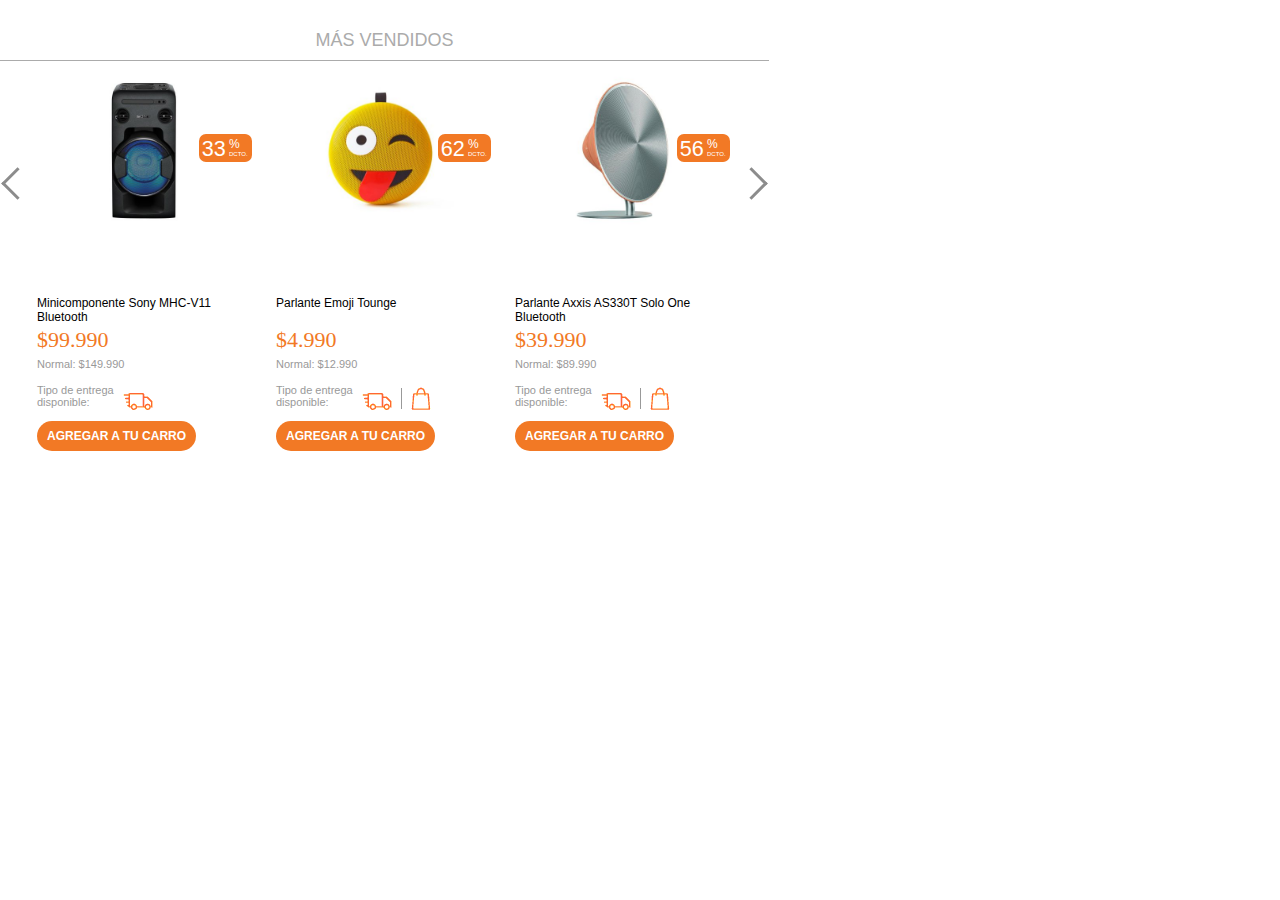
<file: electro_files/saved_resource(1).html>
<!DOCTYPE html PUBLIC "-//W3C//DTD HTML 4.01 Transitional//EN" "http://www.w3.org/TR/html4/loose.dtd">
<!-- saved from url=(0078)file:///C:/Users/Denisse/Desktop/cencosud/electro_files/saved_resource(1).html -->
<html><head><meta http-equiv="Content-Type" content="text/html; charset=UTF-8"><style type="text/css">#widget{font-family:"Open Sans",Tahoma,Geneva,sans-serif;margin:20px 0}#widget a{outline:none;text-decoration:none}#widget a img{border:none}#widget ul{list-style:none;padding:0;margin:0}#widget .title{margin:0 0 10px 0;text-align:center;padding-bottom:5px;display:block;width:100%;border-bottom:1px solid #ABABAB;font-size:18px;color:#ABABAB;font-weight:400 !important;line-height:40px;padding:0 !important;text-transform:uppercase}
  @media (max-width: 480px){
    #widget .title{
      margin:0 25px 25px 25px;font-size:18px;border-bottom:none;
      text-align:left;padding:10px}
    }
    #widget.no-title .title{display:none}#widget.no-title .content,#widget.no-title .spec-carousel{text-align:center}#widget.no-title-vertical .title{display:none}#widget .frame{position:relative}#widget .carousel{height:100%;overflow:hidden}#widget .carousel-padding{padding:0 25px}#widget .carousel-products{margin:0;padding:0;list-style:none}#widget .carousel-item{float:left}#widget.vertical .item .content .discount-vertical{display:block;position:absolute;right:0px;width:auto;background-color:#fc8f44;z-index:9;font-weight:500;color:#fff;padding:5px;font-size:12px;bottom:37%}#widget.vertical .item .content .discount-vertical .discount-flag{font-size:1.8em;display:inline;line-height:21px}#widget.vertical .item .content .discount-vertical .discount-symbol{width:20px;display:inline-block}#widget.vertical .item .content .discount-vertical .discount-symbol span:first-child{font-size:1em}#widget.vertical .item .content .discount-vertical .discount-symbol span:last-child{font-size:0.5em}#widget.vertical .item .thumbnail .discount{display:none}#widget.vertical .item .custom_specs,#widget.vertical .item .no-spec{display:none}#widget .item{width:215px;position:relative;height:100%;margin:0 auto}#widget .item .discount-vertical{display:none}#widget .item .thumbnail{height:159px}#widget .item .thumbnail .discount{position:absolute;right:0px;width:auto;background-color:#f27925;z-index:9;font-weight:400;color:#fff;padding:3px;font-size:12px;bottom:43%; -webkit-border-radius: 7px; -moz-border-radius: 7px; border-radius: 7px;}#widget .item .thumbnail .discount .discount-flag{font-size:1.8em;display:inline;line-height:20px}#widget .item .thumbnail .discount .discount-symbol{width:20px;display:inline-block}#widget .item .thumbnail .discount .discount-symbol span:first-child{font-size:1em}#widget .item .thumbnail .discount .discount-symbol span:last-child{font-size:0.5em}#widget .thumbnail{display:block;position:relative}#widget .thumbnail img{display:block;margin:auto;max-width:100%;max-height:159px}#widget .content{margin:0 auto}#widget .spec-list{display:block;height:26px;margin:3px 0;padding:0 2px}#widget .spec-list.size .spec-item{border-color:#999;background:#EEECED}#widget .spec-item{display:inline-block;margin-right:2px;border:1px solid #ccc;border-radius:3px;width:25px;height:25px;vertical-align:bottom}#widget .spec-item.active{box-shadow:0 0 1px 1px #0099cc;border:0;margin:1px 4px 1px 3px}#widget .spec-item.see-more{display:none;width:auto;border:none;vertical-align:top;margin-left:-6px}#widget .spec-item.see-more a{display:inline-block;color:#ffffff;background:#fc8f44;width:20px;height:20px;text-align:center;line-height:20px}#widget .spec-item.see-more:before{content:'...';color:#999}#widget .spec-item.spec-selector.disabled.not-view{display:none !important}#widget .spec-link{margin:1px;display:block;color:#4c4c4c;font-size:12px;text-align:center;line-height:24px}#widget .spec-link img{width:100%}#widget .custom_specs{height:64px}#widget .spec-carousel{text-align:left}#widget .spec-carousel>*{vertical-align:middle}#widget .spec-carousel .spec-carousel-container{width:135px;overflow:hidden;display:inline-block}#widget .spec-carousel .spec-carousel-container .spec-list{white-space:nowrap}#widget .spec-carousel .spec-carousel-arrow{display:inline-block;width:0;height:0;border-top:8px solid transparent;border-bottom:8px solid transparent}#widget .spec-carousel .arrow-container{display:inline-block;width:9px}#widget .spec-carousel .spec-arrow-prev{border-right:8px solid #fc8f44}#widget .spec-carousel .spec-arrow-prev.disabled{border-right:8px solid rgba(95,191,223,0.34);cursor:not-allowed}#widget .spec-carousel .spec-arrow-next{border-left:8px solid #fc8f44}#widget .spec-carousel .spec-arrow-next.disabled{border-left:8px solid rgba(95,191,223,0.34);cursor:not-allowed}#widget .product-name{color:#000;font-size:12px;display:block;line-height:1.2em;margin:2px 0;height:2.4em;overflow:hidden}#widget .prices{margin:2px 0}#widget .old-price{display:block;text-decoration:line-through;color:#999;font-size:12px}#widget .sub-price{font-size:11px;color:#999999;font-weight:normal !important;margin-top:5px;height:24px}#widget .sub-price span{display:block}#widget .price{display:block;color:#999;font-size:14px;margin-bottom:5px}#widget .price.price-main{font-size:22px;color:#f27925;font-family: Azo sans}
  @media (max-width: 620px){
    #widget .price.price-main{font-size:16px}
  }
  #widget .price.exclusive:after{content:url(images/tarjeta_plp.jpg)}#widget .ratings{margin-bottom:5px}#widget .ratings .stars{width:72px;height:15px;display:inline-block;background:url(images/ratings.png) 0 bottom;position:relative}#widget .ratings .stars .stars-fill{background:url(images/ratings.png) 0 -2px;position:absolute;top:0;height:100%}#widget .installments{display:block;color:#404040;font-size:12px}#widget .shipping{margin-bottom:5px;height:32px}#widget .shipping:after{content:'';display:table;clear:both}#widget .shipping .shipping-label{color:#999;width:40%;font-size:11px;float:left}#widget .shipping .shipping-list{float:left;width:60%}#widget .shipping .shipping-item{display:inline-block;position:relative;padding-right:10px}#widget .shipping .shipping-item:after{content:'';display:block;height:70%;width:1px;position:absolute;background:#999999;right:0;top:15%}#widget .shipping .shipping-item:last-child:after{content:none}#widget .specs{width:100%;height:64px}#widget .specs select{height:20px;width:100% !important;background-color:#fff;border:1px solid #d4d4d4;color:#999;font-size:11px;width:75px;padding:2px 0;margin:1px 0}#widget .specs select:disabled{color:#d4d4d4}#widget .no-spec{height:64px;clear:both}#widget .buttons{position:relative;text-align:center;cursor:pointer;padding:8px 10px;background:#f27925;color:#fff;font-weight:600;font-size:12px;display:inline-block; text-transform: uppercase; -webkit-border-radius: 16px; -moz-border-radius: 16px; border-radius: 16px;}#widget .buttons.check{display:none}#widget .arrow{text-indent:-9999em;position:absolute;cursor:pointer;width:20px;height:20px;z-index:100;top:25%;margin:6px;-webkit-transform:rotate(45deg);-moz-transform:rotate(45deg);-ms-transform:rotate(45deg);-o-transform:rotate(45deg);transform:rotate(45deg)}#widget .arrow.disabled{opacity:.2;cursor:default}#widget .arrow.prev{border-bottom:3px solid #8c8c8c;border-left:3px solid #8c8c8c;left:0}#widget .arrow.next{border-top:3px solid #8c8c8c;border-right:3px solid #8c8c8c;right:0}#widget .arrow.vertical{-webkit-transform:rotate(135deg);-moz-transform:rotate(135deg);-ms-transform:rotate(135deg);-o-transform:rotate(135deg);transform:rotate(135deg);left:40%;right:auto}#widget .arrow.vertical.prev{top:0}#widget .arrow.vertical.next{bottom:0;top:auto}#widget .pagination-wrapper{display:table;margin:20px auto 0}#widget .pagination-wrapper .pagination li{float:left;display:block;font-size:0;text-indent:9999px;cursor:pointer;margin-right:5px;background-color:#b3e1ff;width:13px;height:13px;border-radius:20px}#widget .pagination-wrapper .pagination li.active{background:#00a0e6}
  @media (max-width(767px)){
    .chaordic[data-widget="ultimatebuy"]{
      height:480px !important
    }
    .chaordic[data-widget="frequentlyboughttogether"]
    {height:1149px !important}
  }
</style><style type="text/css">#widget .ranking{width:35px;height:35px;background-color:#ebf4fb;border-radius:50%;margin:0 auto}#widget .ranking .number{line-height:35px;font-size:12px;text-align:center;color:#FF34A0;font-weight:bold}
</style><!--<base href="https://static.chaordicsystems.com/static/pariscl/v0.0.62/src/">--><!--<base href=".">--><base href="."><title>chaordic</title></head><body style="margin: 0px; border: 0px; background-color: transparent; max-width: 769px;"><div id="widget" class="horizontal mostpopular no-touch page-category desktop"><h1 class="title">Más Vendidos</h1>
<div class="frame">

    <div class="arrow prev">Anterior</div>
    <div class="carousel"><div class="carousel-padding" style="height: 100%; max-width: 719px;"><div class="carousel-list" style="position: relative; width: 100%; height: 100%; overflow: hidden;"><ul class="carousel-products" style="width: 3824px;"><li class="carousel-item first-visible" data-productid="988198" style="width: 239px; visibility: visible;">


<div class="item">
    <div class="thumbnail-specs-container">
        <a href="https://www.paris.cl/tienda/es/paris/minicomponente-sony-mhc-v11-bluetooth-988198-ppp-" target="_top" class="details thumbnail">
            <img src="./988198-999">

            <div class="discount">
                <div class="discount-flag">33</div>
                <div class="discount-symbol">
                    <span>%</span>
                    <span>DCTO.</span>
                </div>
            </div>
        </a>

            <div class="no-spec"></div>
    </div>

    <div class="content">
        <a href="https://www.paris.cl/tienda/es/paris/minicomponente-sony-mhc-v11-bluetooth-988198-ppp-" target="_top" class="details product-name">
            Minicomponente Sony MHC-V11 Bluetooth
        </a>

            <div class="prices">
                <a href="https://www.paris.cl/tienda/es/paris/minicomponente-sony-mhc-v11-bluetooth-988198-ppp-" target="_top" class="details price price-main ">
                    $99.990
                </a>
                <div id="listPrice" class="sub-price">
                    <span class="precio_normal">
                        Normal: $149.990
                    </span>

                </div>
            </div>

            <div class="shipping">
                <div class="shipping-label">Tipo de entrega disponible:</div>
                <ul class="shipping-list">

                        <li class="shipping-item"><img src="../images/movil/icon_dd.gif"></li>
                </ul>
            </div>

        <a href="javascript:void(0);" target="_top" class="buy buttons">Agregar a tu carro</a>

    </div>
</div>

</li><li class="carousel-item" data-productid="169457" style="width: 239px; visibility: visible;">


<div class="item">
    <div class="thumbnail-specs-container">
        <a href="https://www.paris.cl/tienda/es/paris/electro/electro-parlantes-bluetooth-y-portables/parlante-emoji-tounge-169457-ppp-#1" target="_top" class="details thumbnail">
            <img src="./169457-999">

            <div class="discount">
                <div class="discount-flag">62</div>
                <div class="discount-symbol">
                    <span>%</span>
                    <span>DCTO.</span>
                </div>
            </div>

        </a>


            <div class="no-spec"></div>


    </div>

    <div class="content">
        <a href="https://www.paris.cl/tienda/es/paris/electro/electro-parlantes-bluetooth-y-portables/parlante-emoji-tounge-169457-ppp-#1" target="_top" class="details product-name">
            Parlante Emoji Tounge
        </a>


            <div class="prices">
                <a href="https://www.paris.cl/tienda/es/paris/electro/electro-parlantes-bluetooth-y-portables/parlante-emoji-tounge-169457-ppp-#1" target="_top" class="details price price-main ">
                    $4.990
                </a>
                <div id="listPrice" class="sub-price">


                    <span class="precio_normal">
                        Normal: $12.990
                    </span>

                </div>
            </div>



            <div class="shipping">
                <div class="shipping-label">Tipo de entrega disponible:</div>
                <ul class="shipping-list">

                        <li class="shipping-item"><img src="../images/movil/icon_dd.gif"></li>


                        <li class="shipping-item"><img src="../images/movil/icon_rt.gif"></li>

                </ul>
            </div>

        <a href="javascript:void(0);" target="_top" class="buy buttons">Agregar a tu carro</a>

    </div>
</div>

</li><li class="carousel-item last-visible" data-productid="938969" style="width: 239px; visibility: visible;">


<div class="item">
    <div class="thumbnail-specs-container">
        <a href="https://www.paris.cl/tienda/es/paris/electro/electro-parlantes-bluetooth-y-portables/parlante-axxis-as330t-solo-one-bluetooth-938969-ppp-?" target="_top" class="details thumbnail">
            <img src="./938969-999">

            <div class="discount">
                <div class="discount-flag">56</div>
                <div class="discount-symbol">
                    <span>%</span>
                    <span>DCTO.</span>
                </div>
            </div>

        </a>


            <div class="no-spec"></div>


    </div>

    <div class="content">
        <a href="https://www.paris.cl/tienda/es/paris/electro/electro-parlantes-bluetooth-y-portables/parlante-axxis-as330t-solo-one-bluetooth-938969-ppp-?" target="_top" class="details product-name">
            Parlante Axxis AS330T Solo One Bluetooth
        </a>


            <div class="prices">
                <a href="https://www.paris.cl/tienda/es/paris/electro/electro-parlantes-bluetooth-y-portables/parlante-axxis-as330t-solo-one-bluetooth-938969-ppp-?" target="_top" class="details price price-main ">
                    $39.990
                </a>
                <div id="listPrice" class="sub-price">


                    <span class="precio_normal">
                        Normal: $89.990
                    </span>

                </div>
            </div>



            <div class="shipping">
                <div class="shipping-label">Tipo de entrega disponible:</div>
                <ul class="shipping-list">

                        <li class="shipping-item"><img src="../images/movil/icon_dd.gif"></li>


                        <li class="shipping-item"><img src="../images/movil/icon_rt.gif"></li>

                </ul>
            </div>

        <a href="javascript:void(0);" target="_top" class="buy buttons">Agregar a tu carro</a>

    </div>
</div>

</li><li class="carousel-item" data-productid="169431" style="width: 239px; visibility: hidden;">


<div class="item">
    <div class="thumbnail-specs-container">
        <a href="https://www.paris.cl/tienda/es/paris/tecnologia/paris-mobile-j2017/paris-mobile-j2017-audio/parlante-emoji-sunglasses-169431-ppp-" target="_top" class="details thumbnail">
            <img src="./169431-999">

            <div class="discount">
                <div class="discount-flag">62</div>
                <div class="discount-symbol">
                    <span>%</span>
                    <span>DCTO.</span>
                </div>
            </div>

        </a>


            <div class="no-spec"></div>


    </div>

    <div class="content">
        <a href="https://www.paris.cl/tienda/es/paris/tecnologia/paris-mobile-j2017/paris-mobile-j2017-audio/parlante-emoji-sunglasses-169431-ppp-" target="_top" class="details product-name">
            Parlante Emoji Sunglasses
        </a>


            <div class="prices">
                <a href="https://www.paris.cl/tienda/es/paris/tecnologia/paris-mobile-j2017/paris-mobile-j2017-audio/parlante-emoji-sunglasses-169431-ppp-" target="_top" class="details price price-main ">
                    $4.990
                </a>
                <div id="listPrice" class="sub-price">


                    <span class="precio_normal">
                        Normal: $12.990
                    </span>

                </div>
            </div>



            <div class="shipping">
                <div class="shipping-label">Tipo de entrega disponible:</div>
                <ul class="shipping-list">

                        <li class="shipping-item"><img src="../images/movil/icon_dd.gif"></li>


                        <li class="shipping-item"><img src="../images/movil/icon_rt.gif"></li>

                </ul>
            </div>

        <a href="javascript:void(0);" target="_top" class="buy buttons">Agregar a tu carro</a>

    </div>
</div>

</li><li class="carousel-item" data-productid="319483" style="width: 239px; visibility: hidden;">


<div class="item">
    <div class="thumbnail-specs-container">
        <a href="https://www.paris.cl/tienda/es/paris/electro/electro-audio-micro-y-minicomponentes/microcomponente-master-g-mdu3100s-319483-ppp-" target="_top" class="details thumbnail">
            <img src="./319483-999">

            <div class="discount">
                <div class="discount-flag">14</div>
                <div class="discount-symbol">
                    <span>%</span>
                    <span>DCTO.</span>
                </div>
            </div>

        </a>


            <div class="no-spec"></div>


    </div>

    <div class="content">
        <a href="https://www.paris.cl/tienda/es/paris/electro/electro-audio-micro-y-minicomponentes/microcomponente-master-g-mdu3100s-319483-ppp-" target="_top" class="details product-name">
            Microcomponente Master G MDU3100S
        </a>


            <div class="prices">
                <a href="https://www.paris.cl/tienda/es/paris/electro/electro-audio-micro-y-minicomponentes/microcomponente-master-g-mdu3100s-319483-ppp-" target="_top" class="details price price-main ">
                    $29.990
                </a>
                <div id="listPrice" class="sub-price">


                    <span class="precio_normal">
                        Normal: $34.990
                    </span>

                </div>
            </div>



            <div class="shipping">
                <div class="shipping-label">Tipo de entrega disponible:</div>
                <ul class="shipping-list">

                        <li class="shipping-item"><img src="../images/movil/icon_dd.gif"></li>


                        <li class="shipping-item"><img src="../images/movil/icon_rt.gif"></li>

                </ul>
            </div>

        <a href="javascript:void(0);" target="_top" class="buy buttons">Agregar a tu carro</a>

    </div>
</div>

</li><li class="carousel-item" data-productid="858372" style="width: 239px; visibility: hidden;">


<div class="item">
    <div class="thumbnail-specs-container">
        <a href="https://www.paris.cl/tienda/es/paris/parlante-karaoke-master-g-12-bluetooth-858372-ppp-" target="_top" class="details thumbnail">
            <img src="./858372-999">

            <div class="discount">
                <div class="discount-flag">33</div>
                <div class="discount-symbol">
                    <span>%</span>
                    <span>DCTO.</span>
                </div>
            </div>

        </a>


            <div class="no-spec"></div>


    </div>

    <div class="content">
        <a href="https://www.paris.cl/tienda/es/paris/parlante-karaoke-master-g-12-bluetooth-858372-ppp-" target="_top" class="details product-name">
            Parlante Karaoke Master-G UltraProI Bluetooth
        </a>


            <div class="prices">
                <a href="https://www.paris.cl/tienda/es/paris/parlante-karaoke-master-g-12-bluetooth-858372-ppp-" target="_top" class="details price price-main ">
                    $99.990
                </a>
                <div id="listPrice" class="sub-price">


                    <span class="precio_normal">
                        Normal: $149.990
                    </span>

                </div>
            </div>



            <div class="shipping">
                <div class="shipping-label">Tipo de entrega disponible:</div>
                <ul class="shipping-list">

                        <li class="shipping-item"><img src="../images/movil/icon_dd.gif"></li>


                </ul>
            </div>

        <a href="javascript:void(0);" target="_top" class="buy buttons">Agregar a tu carro</a>

    </div>
</div>

</li><li class="carousel-item" data-productid="984399" style="width: 239px; visibility: hidden;">


<div class="item">
    <div class="thumbnail-specs-container">
        <a href="https://www.paris.cl/tienda/es/paris/parlante-master-g-mgultramix-bluetooth-negro-984399-ppp-" target="_top" class="details thumbnail">
            <img src="./984399-999">

            <div class="discount">
                <div class="discount-flag">40</div>
                <div class="discount-symbol">
                    <span>%</span>
                    <span>DCTO.</span>
                </div>
            </div>

        </a>


            <div class="no-spec"></div>


    </div>

    <div class="content">
        <a href="https://www.paris.cl/tienda/es/paris/parlante-master-g-mgultramix-bluetooth-negro-984399-ppp-" target="_top" class="details product-name">
            Parlante Master-G MGULTRAMIX Bluetooth Negro
        </a>


            <div class="prices">
                <a href="https://www.paris.cl/tienda/es/paris/parlante-master-g-mgultramix-bluetooth-negro-984399-ppp-" target="_top" class="details price price-main ">
                    $119.990
                </a>
                <div id="listPrice" class="sub-price">


                    <span class="precio_normal">
                        Normal: $199.990
                    </span>

                </div>
            </div>



            <div class="shipping">
                <div class="shipping-label">Tipo de entrega disponible:</div>
                <ul class="shipping-list">

                        <li class="shipping-item"><img src="../images/movil/icon_dd.gif"></li>


                        <li class="shipping-item"><img src="../images/movil/icon_rt.gif"></li>

                </ul>
            </div>

        <a href="javascript:void(0);" target="_top" class="buy buttons">Agregar a tu carro</a>

    </div>
</div>

</li><li class="carousel-item" data-productid="456689" style="width: 239px; visibility: hidden;">


<div class="item">
    <div class="thumbnail-specs-container">
        <a href="https://www.paris.cl/tienda/es/paris/parlante-soundlink-bluetooth-iii-bose-456689-ppp-" target="_top" class="details thumbnail">
            <img src="./456689-999">

        </a>


            <div class="no-spec"></div>


    </div>

    <div class="content">
        <a href="https://www.paris.cl/tienda/es/paris/parlante-soundlink-bluetooth-iii-bose-456689-ppp-" target="_top" class="details product-name">
            Parlante SoundLink Bluetooth III Bose
        </a>


            <div class="prices">
                <a href="https://www.paris.cl/tienda/es/paris/parlante-soundlink-bluetooth-iii-bose-456689-ppp-" target="_top" class="details price price-main ">
                    $249.990
                </a>
                <div id="listPrice" class="sub-price">


                </div>
            </div>



            <div class="shipping">
                <div class="shipping-label">Tipo de entrega disponible:</div>
                <ul class="shipping-list">

                        <li class="shipping-item"><img src="../images/movil/icon_dd.gif"></li>


                        <li class="shipping-item"><img src="../images/movil/icon_rt.gif"></li>

                </ul>
            </div>

        <a href="javascript:void(0);" target="_top" class="buy buttons">Agregar a tu carro</a>

    </div>
</div>

</li><li class="carousel-item" data-productid="169423" style="width: 239px; visibility: hidden;">


<div class="item">
    <div class="thumbnail-specs-container">
        <a href="https://www.paris.cl/tienda/es/paris/parlante-emoji-in-love-169423-ppp-" target="_top" class="details thumbnail">
            <img src="./169423-999">

            <div class="discount">
                <div class="discount-flag">62</div>
                <div class="discount-symbol">
                    <span>%</span>
                    <span>DCTO.</span>
                </div>
            </div>

        </a>


            <div class="no-spec"></div>


    </div>

    <div class="content">
        <a href="https://www.paris.cl/tienda/es/paris/parlante-emoji-in-love-169423-ppp-" target="_top" class="details product-name">
            Parlante Emoji In Love
        </a>


            <div class="prices">
                <a href="https://www.paris.cl/tienda/es/paris/parlante-emoji-in-love-169423-ppp-" target="_top" class="details price price-main ">
                    $4.990
                </a>
                <div id="listPrice" class="sub-price">


                    <span class="precio_normal">
                        Normal: $12.990
                    </span>

                </div>
            </div>



            <div class="shipping">
                <div class="shipping-label">Tipo de entrega disponible:</div>
                <ul class="shipping-list">

                        <li class="shipping-item"><img src="../images/movil/icon_dd.gif"></li>


                        <li class="shipping-item"><img src="../images/movil/icon_rt.gif"></li>

                </ul>
            </div>

        <a href="javascript:void(0);" target="_top" class="buy buttons">Agregar a tu carro</a>

    </div>
</div>

</li><li class="carousel-item" data-productid="456647" style="width: 239px; visibility: hidden;">


<div class="item">
    <div class="thumbnail-specs-container">
        <a href="https://www.paris.cl/tienda/es/paris/parlante-soundlink-bluetooth-negro-456647-ppp-" target="_top" class="details thumbnail">
            <img src="./456647-999">

            <div class="discount">
                <div class="discount-flag">25</div>
                <div class="discount-symbol">
                    <span>%</span>
                    <span>DCTO.</span>
                </div>
            </div>

        </a>


            <div class="no-spec"></div>


    </div>

    <div class="content">
        <a href="https://www.paris.cl/tienda/es/paris/parlante-soundlink-bluetooth-negro-456647-ppp-" target="_top" class="details product-name">
            Parlante Bose SoundLink Bluetooth  Negro
        </a>


            <div class="prices">
                <a href="https://www.paris.cl/tienda/es/paris/parlante-soundlink-bluetooth-negro-456647-ppp-" target="_top" class="details price price-main ">
                    $89.990
                </a>
                <div id="listPrice" class="sub-price">


                    <span class="precio_normal">
                        Normal: $119.990
                    </span>

                </div>
            </div>



            <div class="shipping">
                <div class="shipping-label">Tipo de entrega disponible:</div>
                <ul class="shipping-list">

                        <li class="shipping-item"><img src="../images/movil/icon_dd.gif"></li>


                        <li class="shipping-item"><img src="../images/movil/icon_rt.gif"></li>

                </ul>
            </div>

        <a href="javascript:void(0);" target="_top" class="buy buttons">Agregar a tu carro</a>

    </div>
</div>

</li><li class="carousel-item" data-productid="105121" style="width: 239px; visibility: hidden;">


<div class="item">
    <div class="thumbnail-specs-container">
        <a href="https://www.paris.cl/tienda/es/paris/vinilo-led-zeppelin---iv-105121-ppp-" target="_top" class="details thumbnail">
            <img src="./105121-999">

        </a>


            <div class="no-spec"></div>


    </div>

    <div class="content">
        <a href="https://www.paris.cl/tienda/es/paris/vinilo-led-zeppelin---iv-105121-ppp-" target="_top" class="details product-name">
            Vinilo Led Zeppelin - IV
        </a>


            <div class="prices">
                <a href="https://www.paris.cl/tienda/es/paris/vinilo-led-zeppelin---iv-105121-ppp-" target="_top" class="details price price-main ">
                    $15.990
                </a>
                <div id="listPrice" class="sub-price">


                </div>
            </div>



            <div class="shipping">
                <div class="shipping-label">Tipo de entrega disponible:</div>
                <ul class="shipping-list">

                        <li class="shipping-item"><img src="../images/movil/icon_dd.gif"></li>


                </ul>
            </div>

        <a href="javascript:void(0);" target="_top" class="buy buttons">Agregar a tu carro</a>

    </div>
</div>

</li><li class="carousel-item" data-productid="404680" style="width: 239px; visibility: hidden;">


<div class="item">
    <div class="thumbnail-specs-container">
        <a href="https://www.paris.cl/tienda/es/paris/electro/electro-audio-micro-y-minicomponentes/microcomponente-philips-btm2310--404680-ppp-?" target="_top" class="details thumbnail">
            <img src="./404680-999">

        </a>


            <div class="no-spec"></div>


    </div>

    <div class="content">
        <a href="https://www.paris.cl/tienda/es/paris/electro/electro-audio-micro-y-minicomponentes/microcomponente-philips-btm2310--404680-ppp-?" target="_top" class="details product-name">
            Microcomponente Philips BTM2310 Bluetooth
        </a>


            <div class="prices">
                <a href="https://www.paris.cl/tienda/es/paris/electro/electro-audio-micro-y-minicomponentes/microcomponente-philips-btm2310--404680-ppp-?" target="_top" class="details price price-main ">
                    $69.990
                </a>
                <div id="listPrice" class="sub-price">


                </div>
            </div>



            <div class="shipping">
                <div class="shipping-label">Tipo de entrega disponible:</div>
                <ul class="shipping-list">

                        <li class="shipping-item"><img src="../images/movil/icon_dd.gif"></li>


                        <li class="shipping-item"><img src="../images/movil/icon_rt.gif"></li>

                </ul>
            </div>

        <a href="javascript:void(0);" target="_top" class="buy buttons">Agregar a tu carro</a>

    </div>
</div>

</li><li class="carousel-item" data-productid="105122" style="width: 239px; visibility: hidden;">


<div class="item">
    <div class="thumbnail-specs-container">
        <a href="https://www.paris.cl/tienda/es/paris/vinilo-led-zeppelin-105122-ppp-" target="_top" class="details thumbnail">
            <img src="./105122-999">

        </a>


            <div class="no-spec"></div>


    </div>

    <div class="content">
        <a href="https://www.paris.cl/tienda/es/paris/vinilo-led-zeppelin-105122-ppp-" target="_top" class="details product-name">
            Vinilo Led Zeppelin
        </a>


            <div class="prices">
                <a href="https://www.paris.cl/tienda/es/paris/vinilo-led-zeppelin-105122-ppp-" target="_top" class="details price price-main ">
                    $9.990
                </a>
                <div id="listPrice" class="sub-price">


                </div>
            </div>



            <div class="shipping">
                <div class="shipping-label">Tipo de entrega disponible:</div>
                <ul class="shipping-list">

                        <li class="shipping-item"><img src="../images/movil/icon_dd.gif"></li>


                </ul>
            </div>

        <a href="javascript:void(0);" target="_top" class="buy buttons">Agregar a tu carro</a>

    </div>
</div>

</li><li class="carousel-item" data-productid="813203" style="width: 239px; visibility: hidden;">


<div class="item">
    <div class="thumbnail-specs-container">
        <a href="https://www.paris.cl/tienda/es/paris/electro/electro-audio-minicomponenetes/minicomponenete-lg-om7560-813203-ppp-" target="_top" class="details thumbnail">
            <img src="./813203-999">

            <div class="discount">
                <div class="discount-flag">25</div>
                <div class="discount-symbol">
                    <span>%</span>
                    <span>DCTO.</span>
                </div>
            </div>

        </a>


            <div class="no-spec"></div>


    </div>

    <div class="content">
        <a href="https://www.paris.cl/tienda/es/paris/electro/electro-audio-minicomponenetes/minicomponenete-lg-om7560-813203-ppp-" target="_top" class="details product-name">
            Minicomponenete LG OM7560
        </a>


            <div class="prices">
                <a href="https://www.paris.cl/tienda/es/paris/electro/electro-audio-minicomponenetes/minicomponenete-lg-om7560-813203-ppp-" target="_top" class="details price price-main ">
                    $149.990
                </a>
                <div id="listPrice" class="sub-price">


                    <span class="precio_normal">
                        Normal: $199.990
                    </span>

                </div>
            </div>



            <div class="shipping">
                <div class="shipping-label">Tipo de entrega disponible:</div>
                <ul class="shipping-list">

                        <li class="shipping-item"><img src="../images/movil/icon_dd.gif"></li>


                        <li class="shipping-item"><img src="../images/movil/icon_rt.gif"></li>

                </ul>
            </div>

        <a href="javascript:void(0);" target="_top" class="buy buttons">Agregar a tu carro</a>

    </div>
</div>

</li><li class="carousel-item" data-productid="555528" style="width: 239px; visibility: hidden;">


<div class="item">
    <div class="thumbnail-specs-container">
        <a href="https://www.paris.cl/tienda/es/paris/electro/electro-parlantes-bluetooth-y-portables/parlante-portatil-con-bluetooth-y-radio-fm-master-bluet-555528-ppp-" target="_top" class="details thumbnail">
            <img src="./555528-999">

            <div class="discount">
                <div class="discount-flag">20</div>
                <div class="discount-symbol">
                    <span>%</span>
                    <span>DCTO.</span>
                </div>
            </div>

        </a>


            <div class="no-spec"></div>


    </div>

    <div class="content">
        <a href="https://www.paris.cl/tienda/es/paris/electro/electro-parlantes-bluetooth-y-portables/parlante-portatil-con-bluetooth-y-radio-fm-master-bluet-555528-ppp-" target="_top" class="details product-name">
            Parlante Portatil con Bluetooth y Radio FM Master Bluet Karaoke
        </a>


            <div class="prices">
                <a href="https://www.paris.cl/tienda/es/paris/electro/electro-parlantes-bluetooth-y-portables/parlante-portatil-con-bluetooth-y-radio-fm-master-bluet-555528-ppp-" target="_top" class="details price price-main ">
                    $39.990
                </a>
                <div id="listPrice" class="sub-price">


                    <span class="precio_normal">
                        Normal: $49.990
                    </span>

                </div>
            </div>



            <div class="shipping">
                <div class="shipping-label">Tipo de entrega disponible:</div>
                <ul class="shipping-list">

                        <li class="shipping-item"><img src="../images/movil/icon_dd.gif"></li>


                        <li class="shipping-item"><img src="../images/movil/icon_rt.gif"></li>

                </ul>
            </div>

        <a href="javascript:void(0);" target="_top" class="buy buttons">Agregar a tu carro</a>

    </div>
</div>

</li><li class="carousel-item" data-productid="903554" style="width: 239px; visibility: hidden;">


<div class="item">
    <div class="thumbnail-specs-container">
        <a href="https://www.paris.cl/tienda/es/paris/audifonos-sakar-avengers-age-up-903554-ppp-" target="_top" class="details thumbnail">
            <img src="./903554-999">

            <div class="discount">
                <div class="discount-flag">50</div>
                <div class="discount-symbol">
                    <span>%</span>
                    <span>DCTO.</span>
                </div>
            </div>

        </a>


            <div class="no-spec"></div>


    </div>

    <div class="content">
        <a href="https://www.paris.cl/tienda/es/paris/audifonos-sakar-avengers-age-up-903554-ppp-" target="_top" class="details product-name">
            Audifonos Sakar Avengers Age-Up
        </a>


            <div class="prices">
                <a href="https://www.paris.cl/tienda/es/paris/audifonos-sakar-avengers-age-up-903554-ppp-" target="_top" class="details price price-main ">
                    $4.990
                </a>
                <div id="listPrice" class="sub-price">


                    <span class="precio_normal">
                        Normal: $9.990
                    </span>

                </div>
            </div>



            <div class="shipping">
                <div class="shipping-label">Tipo de entrega disponible:</div>
                <ul class="shipping-list">

                        <li class="shipping-item"><img src="../images/movil/icon_dd.gif"></li>


                </ul>
            </div>

        <a href="javascript:void(0);" target="_top" class="buy buttons">Agregar a tu carro</a>

    </div>
</div>

</li></ul></div></div></div>
    <div class="arrow next">Siguiente</div>

</div>
</div></body></html>
</file>
